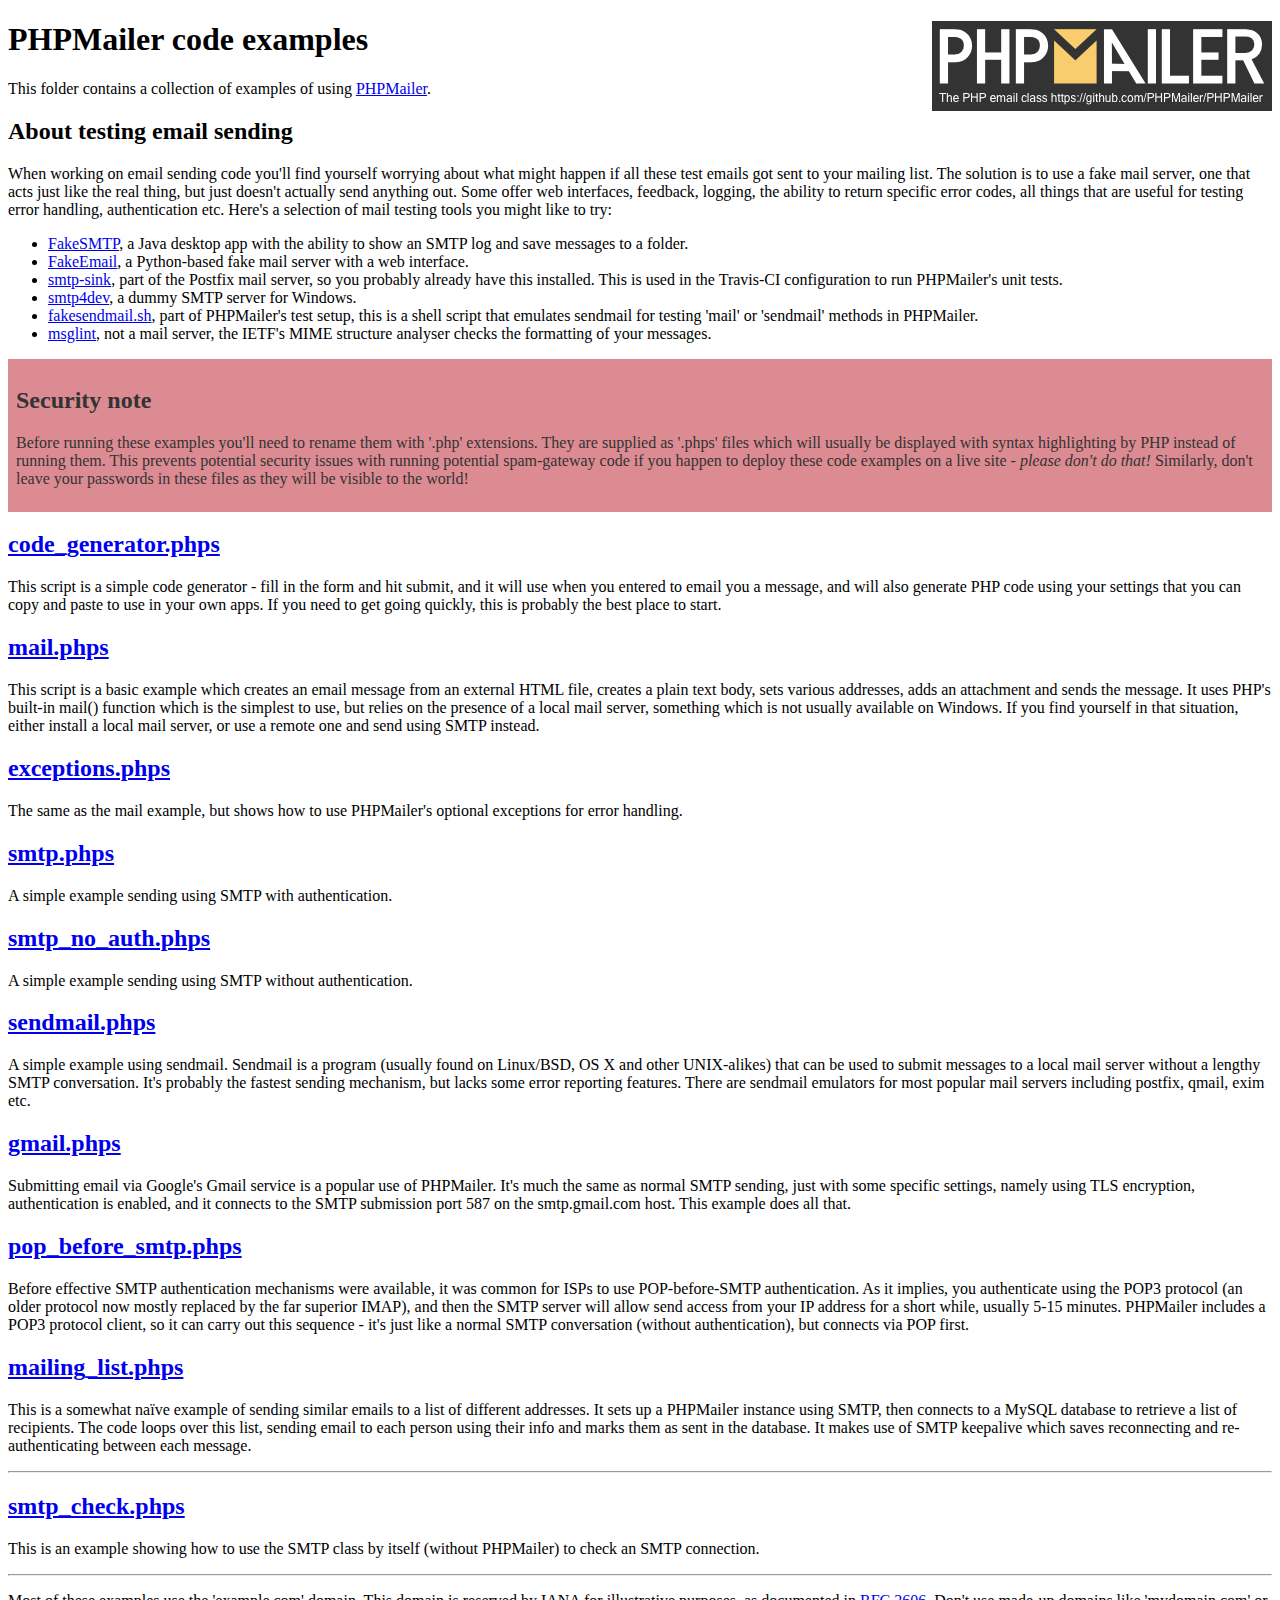
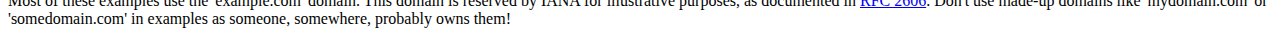
<file: singok/plugin/PHPMailer/examples/index.html>
<!DOCTYPE html>
<html>
<head>
	<meta charset="UTF-8">
	<title>PHPMailer Examples</title>
</head>
<body>
<h1>PHPMailer code examples<a href="https://github.com/PHPMailer/PHPMailer"><img src="images/phpmailer.png" style="float:right; border:0;" alt="PHPMailer logo"></a></h1>
<p>This folder contains a collection of examples of using <a href="https://github.com/PHPMailer/PHPMailer">PHPMailer</a>.</p>
<h2>About testing email sending</h2>
<p>When working on email sending code you'll find yourself worrying about what might happen if all these test emails got sent to your mailing list. The solution is to use a fake mail server, one that acts just like the real thing, but just doesn't actually send anything out. Some offer web interfaces, feedback, logging, the ability to return specific error codes, all things that are useful for testing error handling, authentication etc. Here's a selection of mail testing tools you might like to try:</p>
<ul>
  <li><a href="https://github.com/Nilhcem/FakeSMTP">FakeSMTP</a>, a Java desktop app with the ability to show an SMTP log and save messages to a folder. </li>
  <li><a href="https://github.com/isotoma/FakeEmail">FakeEmail</a>, a Python-based fake mail server with a web interface.</li>
  <li><a href="http://www.postfix.org/smtp-sink.1.html">smtp-sink</a>, part of the Postfix mail server, so you probably already have this installed. This is used in the Travis-CI configuration to run PHPMailer's unit tests.</li>
  <li><a href="http://smtp4dev.codeplex.com">smtp4dev</a>, a dummy SMTP server for Windows.</li>
  <li><a href="https://github.com/PHPMailer/PHPMailer/blob/master/test/fakesendmail.sh">fakesendmail.sh</a>, part of PHPMailer's test setup, this is a shell script that emulates sendmail for testing 'mail' or 'sendmail' methods in PHPMailer.</li>
  <li><a href="http://tools.ietf.org/tools/msglint/">msglint</a>, not a mail server, the IETF's MIME structure analyser checks the formatting of your messages.</li>
</ul>
<div style="padding: 8px; color: #333333; background-color: #dc8b92">
<h2>Security note</h2>
<p>Before running these examples you'll need to rename them with '.php' extensions. They are supplied as '.phps' files which will usually be displayed with syntax highlighting by PHP instead of running them. This prevents potential security issues with running potential spam-gateway code if you happen to deploy these code examples on a live site - <em>please don't do that!</em> Similarly, don't leave your passwords in these files as they will be visible to the world!</p>
</div>
<h2><a href="code_generator.phps">code_generator.phps</a></h2>
<p>This script is a simple code generator - fill in the form and hit submit, and it will use when you entered to email you a message, and will also generate PHP code using your settings that you can copy and paste to use in your own apps. If you need to get going quickly, this is probably the best place to start.</p>
<h2><a href="mail.phps">mail.phps</a></h2>
<p>This script is a basic example which creates an email message from an external HTML file, creates a plain text body, sets various addresses, adds an attachment and sends the message. It uses PHP's built-in mail() function which is the simplest to use, but relies on the presence of a local mail server, something which is not usually available on Windows. If you find yourself in that situation, either install a local mail server, or use a remote one and send using SMTP instead.</p>
<h2><a href="exceptions.phps">exceptions.phps</a></h2>
<p>The same as the mail example, but shows how to use PHPMailer's optional exceptions for error handling.</p>
<h2><a href="smtp.phps">smtp.phps</a></h2>
<p>A simple example sending using SMTP with authentication.</p>
<h2><a href="smtp_no_auth.phps">smtp_no_auth.phps</a></h2>
<p>A simple example sending using SMTP without authentication.</p>
<h2><a href="sendmail.phps">sendmail.phps</a></h2>
<p>A simple example using sendmail. Sendmail is a program (usually found on Linux/BSD, OS X and other UNIX-alikes) that can be used to submit messages to a local mail server without a lengthy SMTP conversation. It's probably the fastest sending mechanism, but lacks some error reporting features. There are sendmail emulators for most popular mail servers including postfix, qmail, exim etc.</p>
<h2><a href="gmail.phps">gmail.phps</a></h2>
<p>Submitting email via Google's Gmail service is a popular use of PHPMailer. It's much the same as normal SMTP sending, just with some specific settings, namely using TLS encryption, authentication is enabled, and it connects to the SMTP submission port 587 on the smtp.gmail.com host. This example does all that.</p>
<h2><a href="pop_before_smtp.phps">pop_before_smtp.phps</a></h2>
<p>Before effective SMTP authentication mechanisms were available, it was common for ISPs to use POP-before-SMTP authentication. As it implies, you authenticate using the POP3 protocol (an older protocol now mostly replaced by the far superior IMAP), and then the SMTP server will allow send access from your IP address for a short while, usually 5-15 minutes. PHPMailer includes a POP3 protocol client, so it can carry out this sequence - it's just like a normal SMTP conversation (without authentication), but connects via POP first.</p>
<h2><a href="mailing_list.phps">mailing_list.phps</a></h2>
<p>This is a somewhat naïve example of sending similar emails to a list of different addresses. It sets up a PHPMailer instance using SMTP, then connects to a MySQL database to retrieve a list of recipients. The code loops over this list, sending email to each person using their info and marks them as sent in the database. It makes use of SMTP keepalive which saves reconnecting and re-authenticating between each message.</p>
<hr>
<h2><a href="smtp_check.phps">smtp_check.phps</a></h2>
<p>This is an example showing how to use the SMTP class by itself (without PHPMailer) to check an SMTP connection.</p>
<hr>
<p>Most of these examples use the 'example.com' domain. This domain is reserved by IANA for illustrative purposes, as documented in <a href="http://tools.ietf.org/html/rfc2606">RFC 2606</a>. Don't use made-up domains like 'mydomain.com' or 'somedomain.com' in examples as someone, somewhere, probably owns them!</p>
</body>
</html>
</file>
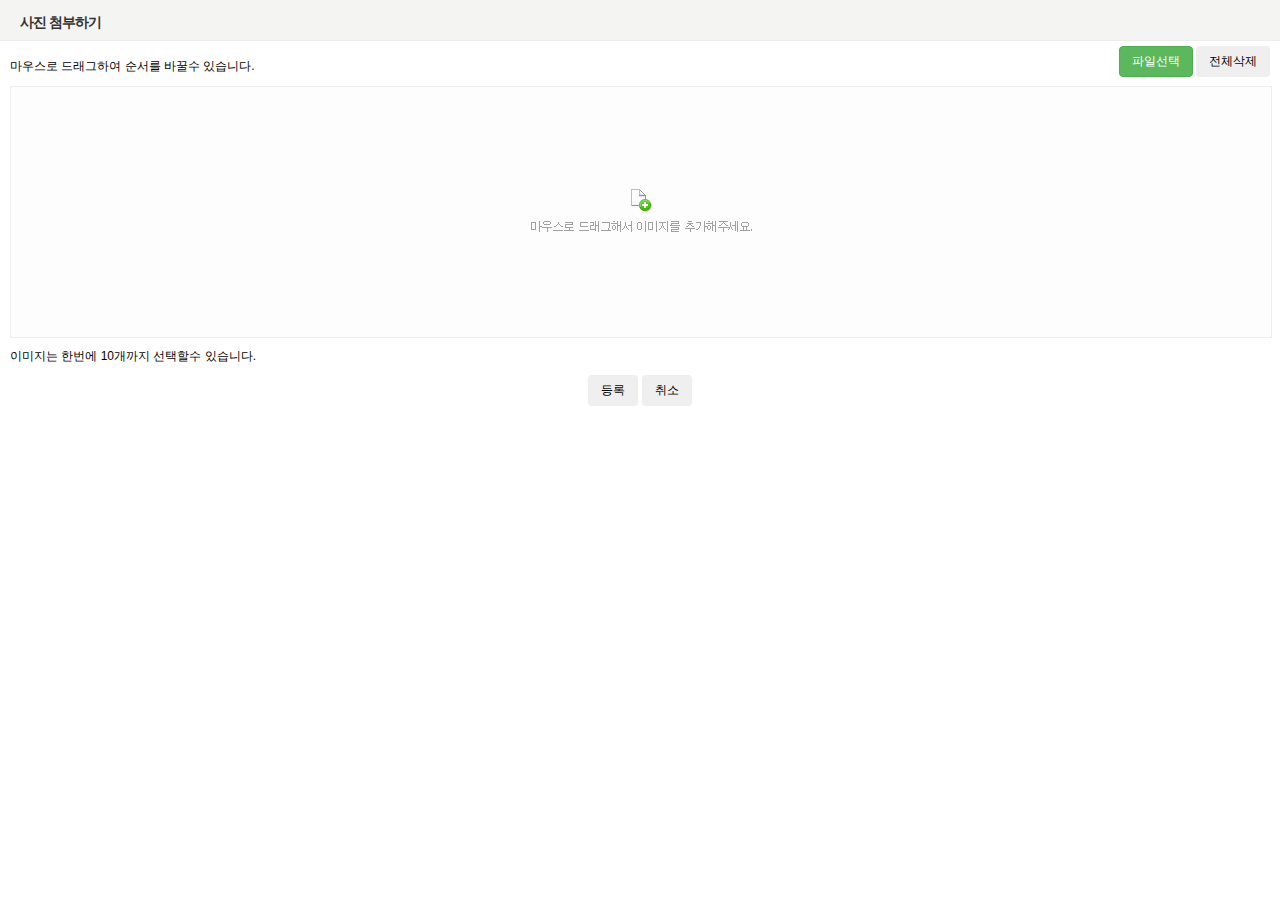
<file: singok/plugin/editor/smarteditor2/photo_uploader/popup/index.html>
<!DOCTYPE HTML>
<html lang="ko">
<head>
<meta charset="utf-8">
<meta http-equiv="X-UA-Compatible" content="IE=Edge,chrome=1">
<title>사진 첨부하기 :: SmartEditor2</title>
<meta name="viewport" content="width=device-width, initial-scale=1.0">
<!-- Generic page styles -->
<link rel="stylesheet" href="css/style.css?v=140715">
<!-- CSS to style the file input field as button and adjust the Bootstrap progress bars -->
<link rel="stylesheet" href="css/jquery.fileupload.css">
</head>
<body>
<div class="container pop_container">
	<!-- header -->
    <div id="pop_header">
        <h1>사진 첨부하기</h1>
    </div>
    <!-- //header -->
    <div class="content_container">
        <div class="drag_explain">
            <p>마우스로 드래그하여 순서를 바꿀수 있습니다.</p>
            <div class="file_selet_group">
            <span class="btn btn-success fileinput-button">
                <span>파일선택</span>
                <!-- The file input field used as target for the file upload widget -->
                <input id="fileupload" type="file" name="files[]" multiple accept="image/*">
            </span>
            <button type="button" class="btn btn-danger delete" id="all_remove_btn">
                <span>전체삭제</span>
            </button>
            </div>
        </div>
        <div class="drag_area" id="drag_area">
            <ul class="sortable" id="sortable">
            </ul>
            <em class="blind">마우스로 드래그해서 이미지를 추가해주세요.</em><span id="guide_text" class="bg hidebg"></span>
        </div>
        <div class="seletion_explain">이미지는 한번에 10개까지 선택할수 있습니다.</div>
        <div class="btn_group">
            <button type="button" class="btn" id="img_upload_submit">
                <span>등록</span>
            </button>
            <button type="button" class="btn" id="close_w_btn" >
                <span>취소</span>
            </button>
        </div>
    </div>
</div>

<script src="./js/jquery-1.8.3.min.js"></script>
<script src="./js/jquery-ui.min.js"></script>
<!-- The Iframe Transport is required for browsers without support for XHR file uploads -->
<script src="./js/jquery.iframe-transport.js"></script>

<script type="text/javascript" src="./swfupload/swfupload.js"></script>
<script type="text/javascript" src="./swfupload/jquery.swfupload.js"></script>

<!-- The basic File Upload plugin -->
<script src="./js/jquery.fileupload.js?v=140715"></script>

<script src="./js/basic.js?v3"></script>
</body> 
</html>
</file>
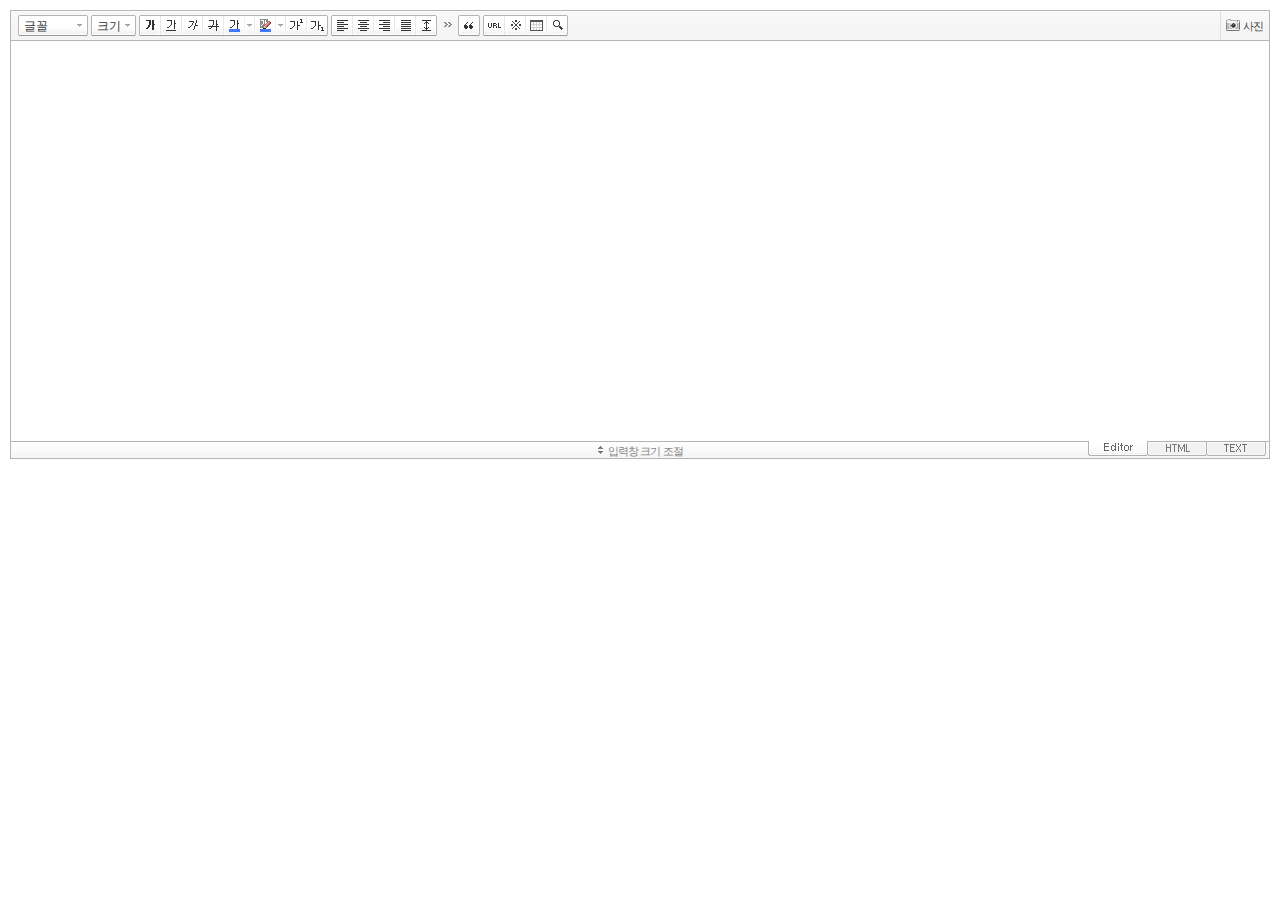
<file: singok/plugin/editor/smarteditor2/SmartEditor2Skin.html>
<!DOCTYPE HTML PUBLIC "-//W3C//DTD HTML 4.01 Transitional//EN" "http://www.w3.org/TR/html4/loose.dtd">
<html lang="ko">
<head>
<meta http-equiv="Content-Type" content="text/html; charset=utf-8">
<meta http-equiv="Content-Script-Type" content="text/javascript">
<meta http-equiv="Content-Style-Type" content="text/css">
<title>네이버 :: Smart Editor 2 &#8482;</title>
<link href="css/smart_editor2.css" rel="stylesheet" type="text/css">
<style type="text/css">
	body { margin: 10px; }
</style>
<script type="text/javascript" src="./js/lib/jindo2.all.js" charset="utf-8"></script>
<script type="text/javascript" src="./js/lib/jindo_component.js" charset="utf-8"></script>
<script type="text/javascript" src="./js/SE2M_Configuration.js?v3" charset="utf-8"></script>	<!-- 설정 파일 -->
<script type="text/javascript" src="./js/SE2BasicCreator.js" charset="utf-8"></script>
<script type="text/javascript" src="./js/smarteditor2.min.js" charset="utf-8"></script>

<!-- 사진첨부샘플  --> 
<script type="text/javascript" src="photo_uploader/plugin/hp_SE2M_AttachQuickPhoto.js?v3" charset="utf-8"></script>
</head>
<body>



<span id="rev" style="display:none">Version: 2.8.2.12056 </span>

<!-- SE2 Markup Start -->	
<div id="smart_editor2">
	<div id="smart_editor2_content"><a href="#se2_iframe" class="blind">글쓰기영역으로 바로가기</a>
		<div class="se2_tool" id="se2_tool">
			
			<div class="se2_text_tool husky_seditor_text_tool">
			<ul class="se2_font_type">
				<li class="husky_seditor_ui_fontName"><button type="button" class="se2_font_family" title="글꼴"><span class="husky_se2m_current_fontName">글꼴</span></button>
					<!-- 글꼴 레이어 -->
					<div class="se2_layer husky_se_fontName_layer">
						<div class="se2_in_layer">
							<ul class="se2_l_font_fam">
							<li style="display:none"><button type="button"><span>@DisplayName@<span>(</span><em style="font-family:FontFamily;">@SampleText@</em><span>)</span></span></button></li>
							<li class="se2_division husky_seditor_font_separator"></li>
							<li><button type="button"><span>나눔고딕<span>(</span><em style="font-family:'나눔고딕',NanumGothic;">가나다라</em><span>)</span></span></button></li>
							<li><button type="button"><span>나눔명조<span>(</span><em style="font-family:'나눔명조',NanumMyeongjo;">가나다라</em><span>)</span></span></button></li>
							<li><button type="button"><span>나눔고딕코딩<span>(</span><em style="font-family:'나눔고딕코딩',NanumGothicCoding;">가나다라</em><span>)</span></span></button></li>
							<li><button type="button"><span>나눔바른고딕<span>(</span><em style="font-family:'나눔바른고딕',NanumBarunGothic;">가나다라</em><span>)</span></span></button></li>
							<li><button type="button"><span>나눔바른펜<span>(</span><em style="font-family:'나눔바른펜',NanumBarunPen;">가나다라</em><span>)</span></span></button></li>
							</ul>
						</div>
					</div>
					<!-- //글꼴 레이어 -->
				</li>

				<li class="husky_seditor_ui_fontSize"><button type="button" class="se2_font_size" title="글자크기"><span class="husky_se2m_current_fontSize">크기</span></button>
					<!-- 폰트 사이즈 레이어 -->
					<div class="se2_layer husky_se_fontSize_layer">
						<div class="se2_in_layer">
							<ul class="se2_l_font_size">
							<li><button type="button"><span style="margin-top:4px; margin-bottom:3px; margin-left:5px; font-size:7pt;">가나다라마바사<span style=" font-size:7pt;">(7pt)</span></span></button></li>
							<li><button type="button"><span style="margin-bottom:2px; font-size:8pt;">가나다라마바사<span style="font-size:8pt;">(8pt)</span></span></button></li>
							<li><button type="button"><span style="margin-bottom:1px; font-size:9pt;">가나다라마바사<span style="font-size:9pt;">(9pt)</span></span></button></li>
							<li><button type="button"><span style="margin-bottom:1px; font-size:10pt;">가나다라마바사<span style="font-size:10pt;">(10pt)</span></span></button></li>
							<li><button type="button"><span style="margin-bottom:2px; font-size:11pt;">가나다라마바사<span style="font-size:11pt;">(11pt)</span></span></button></li>
							<li><button type="button"><span style="margin-bottom:1px; font-size:12pt;">가나다라마바사<span style="font-size:12pt;">(12pt)</span></span></button></li>
							<li><button type="button"><span style="margin-bottom:2px; font-size:14pt;">가나다라마바사<span style="margin-left:6px;font-size:14pt;">(14pt)</span></span></button></li>
							<li><button type="button"><span style="margin-bottom:1px; font-size:18pt;">가나다라마바사<span style="margin-left:8px;font-size:18pt;">(18pt)</span></span></button></li>
							<li><button type="button"><span style="margin-left:3px; font-size:24pt;">가나다라마<span style="margin-left:11px;font-size:24pt;">(24pt)</span></span></button></li>
							<li><button type="button"><span style="margin-top:-1px; margin-left:3px; font-size:36pt;">가나다<span style="font-size:36pt;">(36pt)</span></span></button></li>
							</ul>
						</div>
					</div>
					<!-- //폰트 사이즈 레이어 -->
				</li>
</ul><ul>
				<li class="husky_seditor_ui_bold first_child"><button type="button" title="굵게[Ctrl+B]" class="se2_bold"><span class="_buttonRound tool_bg">굵게[Ctrl+B]</span></button></li>

				<li class="husky_seditor_ui_underline"><button type="button" title="밑줄[Ctrl+U]" class="se2_underline"><span class="_buttonRound">밑줄[Ctrl+U]</span></button></li>

				<li class="husky_seditor_ui_italic"><button type="button" title="기울임꼴[Ctrl+I]" class="se2_italic"><span class="_buttonRound">기울임꼴[Ctrl+I]</span></button></li>

				<li class="husky_seditor_ui_lineThrough"><button type="button" title="취소선[Ctrl+D]" class="se2_tdel"><span class="_buttonRound">취소선[Ctrl+D]</span></button></li>

				<li class="se2_pair husky_seditor_ui_fontColor"><span class="selected_color husky_se2m_fontColor_lastUsed" style="background-color:#4477f9"></span><span class="husky_seditor_ui_fontColorA"><button type="button" title="글자색" class="se2_fcolor"><span>글자색</span></button></span><span class="husky_seditor_ui_fontColorB"><button type="button" title="더보기" class="se2_fcolor_more"><span class="_buttonRound">더보기</span></button></span>				
					<!-- 글자색 -->
					<div class="se2_layer husky_se2m_fontcolor_layer" style="display:none">
						<div class="se2_in_layer husky_se2m_fontcolor_paletteHolder">
							<div class="se2_palette husky_se2m_color_palette">
								<ul class="se2_pick_color">
								<li><button type="button" title="#ff0000" style="background:#ff0000"><span><span>#ff0000</span></span></button></li>
								<li><button type="button" title="#ff6c00" style="background:#ff6c00"><span><span>#ff6c00</span></span></button></li>
								<li><button type="button" title="#ffaa00" style="background:#ffaa00"><span><span>#ffaa00</span></span></button></li>
								<li><button type="button" title="#ffef00" style="background:#ffef00"><span><span>#ffef00</span></span></button></li>
								<li><button type="button" title="#a6cf00" style="background:#a6cf00"><span><span>#a6cf00</span></span></button></li>
								<li><button type="button" title="#009e25" style="background:#009e25"><span><span>#009e25</span></span></button></li>
								<li><button type="button" title="#00b0a2" style="background:#00b0a2"><span><span>#00b0a2</span></span></button></li>
								<li><button type="button" title="#0075c8" style="background:#0075c8"><span><span>#0075c8</span></span></button></li>
								<li><button type="button" title="#3a32c3" style="background:#3a32c3"><span><span>#3a32c3</span></span></button></li>
								<li><button type="button" title="#7820b9" style="background:#7820b9"><span><span>#7820b9</span></span></button></li>
								<li><button type="button" title="#ef007c" style="background:#ef007c"><span><span>#ef007c</span></span></button></li>
								<li><button type="button" title="#000000" style="background:#000000"><span><span>#000000</span></span></button></li>
								<li><button type="button" title="#252525" style="background:#252525"><span><span>#252525</span></span></button></li>
								<li><button type="button" title="#464646" style="background:#464646"><span><span>#464646</span></span></button></li>
								<li><button type="button" title="#636363" style="background:#636363"><span><span>#636363</span></span></button></li>
								<li><button type="button" title="#7d7d7d" style="background:#7d7d7d"><span><span>#7d7d7d</span></span></button></li>
								<li><button type="button" title="#9a9a9a" style="background:#9a9a9a"><span><span>#9a9a9a</span></span></button></li>
								<li><button type="button" title="#ffe8e8" style="background:#ffe8e8"><span><span>#9a9a9a</span></span></button></li>
								<li><button type="button" title="#f7e2d2" style="background:#f7e2d2"><span><span>#f7e2d2</span></span></button></li>
								<li><button type="button" title="#f5eddc" style="background:#f5eddc"><span><span>#f5eddc</span></span></button></li>
								<li><button type="button" title="#f5f4e0" style="background:#f5f4e0"><span><span>#f5f4e0</span></span></button></li>
								<li><button type="button" title="#edf2c2" style="background:#edf2c2"><span><span>#edf2c2</span></span></button></li>
								<li><button type="button" title="#def7e5" style="background:#def7e5"><span><span>#def7e5</span></span></button></li>
								<li><button type="button" title="#d9eeec" style="background:#d9eeec"><span><span>#d9eeec</span></span></button></li>
								<li><button type="button" title="#c9e0f0" style="background:#c9e0f0"><span><span>#c9e0f0</span></span></button></li>
								<li><button type="button" title="#d6d4eb" style="background:#d6d4eb"><span><span>#d6d4eb</span></span></button></li>
								<li><button type="button" title="#e7dbed" style="background:#e7dbed"><span><span>#e7dbed</span></span></button></li>
								<li><button type="button" title="#f1e2ea" style="background:#f1e2ea"><span><span>#f1e2ea</span></span></button></li>
								<li><button type="button" title="#acacac" style="background:#acacac"><span><span>#acacac</span></span></button></li>
								<li><button type="button" title="#c2c2c2" style="background:#c2c2c2"><span><span>#c2c2c2</span></span></button></li>
								<li><button type="button" title="#cccccc" style="background:#cccccc"><span><span>#cccccc</span></span></button></li>
								<li><button type="button" title="#e1e1e1" style="background:#e1e1e1"><span><span>#e1e1e1</span></span></button></li>
								<li><button type="button" title="#ebebeb" style="background:#ebebeb"><span><span>#ebebeb</span></span></button></li>
								<li><button type="button" title="#ffffff" style="background:#ffffff"><span><span>#ffffff</span></span></button></li>
								</ul>
								<ul class="se2_pick_color" style="width:156px;">
								<li><button type="button" title="#e97d81" style="background:#e97d81"><span><span>#e97d81</span></span></button></li>
								<li><button type="button" title="#e19b73" style="background:#e19b73"><span><span>#e19b73</span></span></button></li>
								<li><button type="button" title="#d1b274" style="background:#d1b274"><span><span>#d1b274</span></span></button></li>
								<li><button type="button" title="#cfcca2" style="background:#cfcca2"><span><span>#cfcca2</span></span></button></li>
								<li><button type="button" title="#cfcca2" style="background:#cfcca2"><span><span>#cfcca2</span></span></button></li>
								<li><button type="button" title="#61b977" style="background:#61b977"><span><span>#61b977</span></span></button></li>
								<li><button type="button" title="#53aea8" style="background:#53aea8"><span><span>#53aea8</span></span></button></li>
								<li><button type="button" title="#518fbb" style="background:#518fbb"><span><span>#518fbb</span></span></button></li>
								<li><button type="button" title="#6a65bb" style="background:#6a65bb"><span><span>#6a65bb</span></span></button></li>
								<li><button type="button" title="#9a54ce" style="background:#9a54ce"><span><span>#9a54ce</span></span></button></li>
								<li><button type="button" title="#e573ae" style="background:#e573ae"><span><span>#e573ae</span></span></button></li>
								<li><button type="button" title="#5a504b" style="background:#5a504b"><span><span>#5a504b</span></span></button></li>
								<li><button type="button" title="#767b86" style="background:#767b86"><span><span>#767b86</span></span></button></li>
								<li><button type="button" title="#951015" style="background:#951015"><span><span>#951015</span></span></button></li>
								<li><button type="button" title="#6e391a" style="background:#6e391a"><span><span>#6e391a</span></span></button></li>
								<li><button type="button" title="#785c25" style="background:#785c25"><span><span>#785c25</span></span></button></li>
								<li><button type="button" title="#5f5b25" style="background:#5f5b25"><span><span>#5f5b25</span></span></button></li>
								<li><button type="button" title="#4c511f" style="background:#4c511f"><span><span>#4c511f</span></span></button></li>
								<li><button type="button" title="#1c4827" style="background:#1c4827"><span><span>#1c4827</span></span></button></li>
								<li><button type="button" title="#0d514c" style="background:#0d514c"><span><span>#0d514c</span></span></button></li>
								<li><button type="button" title="#1b496a" style="background:#1b496a"><span><span>#1b496a</span></span></button></li>
								<li><button type="button" title="#2b285f" style="background:#2b285f"><span><span>#2b285f</span></span></button></li>
								<li><button type="button" title="#45245b" style="background:#45245b"><span><span>#45245b</span></span></button></li>
								<li><button type="button" title="#721947" style="background:#721947"><span><span>#721947</span></span></button></li>
								<li><button type="button" title="#352e2c" style="background:#352e2c"><span><span>#352e2c</span></span></button></li>
								<li><button type="button" title="#3c3f45" style="background:#3c3f45"><span><span>#3c3f45</span></span></button></li>
								</ul>
								<button type="button" title="더보기" class="se2_view_more husky_se2m_color_palette_more_btn"><span>더보기</span></button>
								<div class="husky_se2m_color_palette_recent" style="display:none">
									<h4>최근 사용한 색</h4>
									<ul class="se2_pick_color">
									<li></li>
									<!-- 최근 사용한 색 템플릿 -->
									<!-- <li><button type="button" title="#e97d81" style="background:#e97d81"><span><span>#e97d81</span></span></button></li> -->
									<!-- //최근 사용한 색 템플릿 -->
									</ul>
								</div>								
								<div class="se2_palette2 husky_se2m_color_palette_colorpicker">
									<!--form action="http://test.emoticon.naver.com/colortable/TextAdd.nhn" method="post"-->
										<div class="se2_color_set">
											<span class="se2_selected_color"><span class="husky_se2m_cp_preview" style="background:#e97d81"></span></span><input type="text" name="" class="input_ty1 husky_se2m_cp_colorcode" value="#e97d81"><button type="button" class="se2_btn_insert husky_se2m_color_palette_ok_btn" title="입력"><span>입력</span></button></div>
										<!--input type="hidden" name="callback" value="http://test.emoticon.naver.com/colortable/result.jsp" />
										<input type="hidden" name="callback_func" value="1" />
										<input type="hidden" name="text_key" value="" />
										<input type="hidden" name="text_data" value="" />
									</form-->
									<div class="se2_gradation1 husky_se2m_cp_colpanel"></div>
									<div class="se2_gradation2 husky_se2m_cp_huepanel"></div>
								</div>
							</div>
                        </div>
					</div>
                    <!-- //글자색 -->
				</li>

				<li class="se2_pair husky_seditor_ui_BGColor"><span class="selected_color husky_se2m_BGColor_lastUsed" style="background-color:#4477f9"></span><span class="husky_seditor_ui_BGColorA"><button type="button" title="배경색" class="se2_bgcolor"><span>배경색</span></button></span><span class="husky_seditor_ui_BGColorB"><button type="button" title="더보기" class="se2_bgcolor_more"><span class="_buttonRound">더보기</span></button></span>
					<!-- 배경색 -->
					<div class="se2_layer se2_layer husky_se2m_BGColor_layer" style="display:none">
						<div class="se2_in_layer">
							<div class="se2_palette_bgcolor">
								<ul class="se2_background husky_se2m_bgcolor_list">
								<li><button type="button" title="배경색#ff0000 글자색#ffffff" style="background:#ff0000; color:#ffffff"><span><span>가나다</span></span></button></li>								
								<li><button type="button" title="배경색#6d30cf 글자색#ffffff" style="background:#6d30cf; color:#ffffff"><span><span>가나다</span></span></button></li>
								<li><button type="button" title="배경색#000000 글자색#ffffff" style="background:#000000; color:#ffffff"><span><span>가나다</span></span></button></li>
								<li><button type="button" title="배경색#ff6600 글자색#ffffff" style="background:#ff6600; color:#ffffff"><span><span>가나다</span></span></button></li>
								<li><button type="button" title="배경색#3333cc 글자색#ffffff" style="background:#3333cc; color:#ffffff"><span><span>가나다</span></span></button></li>
								<li><button type="button" title="배경색#333333 글자색#ffff00" style="background:#333333; color:#ffff00"><span><span>가나다</span></span></button></li>
								<li><button type="button" title="배경색#ffa700 글자색#ffffff" style="background:#ffa700; color:#ffffff"><span><span>가나다</span></span></button></li>
								<li><button type="button" title="배경색#009999 글자색#ffffff" style="background:#009999; color:#ffffff"><span><span>가나다</span></span></button></li>
								<li><button type="button" title="배경색#8e8e8e 글자색#ffffff" style="background:#8e8e8e; color:#ffffff"><span><span>가나다</span></span></button></li>								
								<li><button type="button" title="배경색#cc9900 글자색#ffffff" style="background:#cc9900; color:#ffffff"><span><span>가나다</span></span></button></li>
								<li><button type="button" title="배경색#77b02b 글자색#ffffff" style="background:#77b02b; color:#ffffff"><span><span>가나다</span></span></button></li>
								<li><button type="button" title="배경색#ffffff 글자색#000000" style="background:#ffffff; color:#000000"><span><span>가나다</span></span></button></li>
								</ul>
							</div>
							<div class="husky_se2m_BGColor_paletteHolder"></div>
                        </div>
					</div>
                    <!-- //배경색 -->
				</li>

				<li class="husky_seditor_ui_superscript"><button type="button" title="윗첨자" class="se2_sup"><span class="_buttonRound">윗첨자</span></button></li>

				<li class="husky_seditor_ui_subscript last_child"><button type="button" title="아래첨자" class="se2_sub"><span class="_buttonRound tool_bg">아래첨자</span></button></li>
</ul><ul>
				<li class="husky_seditor_ui_justifyleft first_child"><button type="button" title="왼쪽정렬" class="se2_left"><span class="_buttonRound tool_bg">왼쪽정렬</span></button></li>

				<li class="husky_seditor_ui_justifycenter"><button type="button" title="가운데정렬" class="se2_center"><span class="_buttonRound">가운데정렬</span></button></li>

				<li class="husky_seditor_ui_justifyright"><button type="button" title="오른쪽정렬" class="se2_right"><span class="_buttonRound">오른쪽정렬</span></button></li>

				<li class="husky_seditor_ui_justifyfull"><button type="button" title="양쪽정렬" class="se2_justify"><span class="_buttonRound">양쪽정렬</span></button></li>	

				<li class="husky_seditor_ui_lineHeight last_child"><button type="button" title="줄간격" class="se2_lineheight" ><span class="_buttonRound tool_bg">줄간격</span></button>
					<!-- 줄간격 레이어 -->
					<div class="se2_layer husky_se2m_lineHeight_layer">
						<div class="se2_in_layer">
							<ul class="se2_l_line_height">
							<li><button type="button"><span>50%</span></button></li>
							<li><button type="button"><span>80%</span></button></li>
							<li><button type="button"><span>100%</span></button></li>
							<li><button type="button"><span>120%</span></button></li>
							<li><button type="button"><span>150%</span></button></li>
							<li><button type="button"><span>180%</span></button></li>
							<li><button type="button"><span>200%</span></button></li>
							</ul>
							<div class="se2_l_line_height_user husky_se2m_lineHeight_direct_input">
								<h3>직접 입력</h3>
								<span class="bx_input">
								<input type="text" class="input_ty1" maxlength="3" style="width:75px">
								<button type="button" title="1% 더하기" class="btn_up"><span>1% 더하기</span></button>
								<button type="button" title="1% 빼기" class="btn_down"><span>1% 빼기</span></button>
								</span>		
								<div class="btn_area">
									<button type="button" class="se2_btn_apply3"><span>적용</span></button><button type="button" class="se2_btn_cancel3"><span>취소</span></button>
								</div>
							</div>
						</div>
					</div>
					<!-- //줄간격 레이어 -->
				</li>
</ul><ul>
				<li class="husky_seditor_ui_text_more" id="se2_text_more"><button title="더보기" type="button" class="se2_text_tool_more"><span>더보기</span></button>
					<div class="se2_sub_text_tool se2_sub_step1">
						<ul>
						<li class="husky_seditor_ui_orderedlist"><button type="button" title="번호매기기" class="se2_ol"><span class="_buttonRound">번호매기기</span></button></li>
						<li class="husky_seditor_ui_unorderedlist"><button type="button" title="글머리기호" class="se2_ul"><span class="_buttonRound">글머리기호</span></button></li>
						<li class="husky_seditor_ui_outdent"><button type="button" title="내어쓰기[Shift+Tab]" class="se2_outdent"><span class="_buttonRound">내어쓰기[Shift+Tab]</span></button></li>
						<li class="husky_seditor_ui_indent"><button type="button" title="들여쓰기[Tab]" class="se2_indent"><span class="_buttonRound">들여쓰기[Tab]</span></button></li>
						</ul>
					</div>
				</li>
</ul><ul>
				<li class="husky_seditor_ui_quote single_child"><button type="button" title="인용구" class="se2_blockquote"><span class="_buttonRound tool_bg">인용구</span></button>
					<!-- 인용구 -->
					<div class="se2_layer husky_seditor_blockquote_layer" style="margin-left:-407px; display:none;">
						<div class="se2_in_layer">
							<div class="se2_quote">
								<ul>
								<li class="q1"><button type="button" class="se2_quote1"><span><span>인용구 스타일1</span></span></button></li>
								<li class="q2"><button type="button" class="se2_quote2"><span><span>인용구 스타일2</span></span></button></li>
								<li class="q3"><button type="button" class="se2_quote3"><span><span>인용구 스타일3</span></span></button></li>
								<li class="q4"><button type="button" class="se2_quote4"><span><span>인용구 스타일4</span></span></button></li>
								<li class="q5"><button type="button" class="se2_quote5"><span><span>인용구 스타일5</span></span></button></li>
								<li class="q6"><button type="button" class="se2_quote6"><span><span>인용구 스타일6</span></span></button></li>
								<li class="q7"><button type="button" class="se2_quote7"><span><span>인용구 스타일7</span></span></button></li>
								<li class="q8"><button type="button" class="se2_quote8"><span><span>인용구 스타일8</span></span></button></li>
								<li class="q9"><button type="button" class="se2_quote9"><span><span>인용구 스타일9</span></span></button></li>
								<li class="q10"><button type="button" class="se2_quote10"><span><span>인용구 스타일10</span></span></button></li>
								</ul>
								<button type="button" class="se2_cancel2"><span>적용취소</span></button>
							</div>
						</div>
					</div>
					<!-- //인용구 -->
				</li>
</ul><ul>
				<li class="husky_seditor_ui_hyperlink first_child"><button type="button" title="링크" class="se2_url"><span class="_buttonRound tool_bg">링크</span></button>
					<!-- 링크 -->
					<div class="se2_layer" style="margin-left:-285px">
						<div class="se2_in_layer">
							<div class="se2_url2">
								<input type="text" class="input_ty1" value="http://">
								<button type="button" class="se2_apply"><span>적용</span></button><button type="button" class="se2_cancel"><span>취소</span></button>
							</div>
						</div>
					</div>
					<!-- //링크 -->
				</li>

				<li class="husky_seditor_ui_sCharacter"><button type="button" title="특수기호" class="se2_character"><span class="_buttonRound">특수기호</span></button>
					<!-- 특수기호 -->
					<div class="se2_layer husky_seditor_sCharacter_layer" style="margin-left:-448px;">
						<div class="se2_in_layer">
							<div class="se2_bx_character">
								<ul class="se2_char_tab">
								<li class="active"><button type="button" title="일반기호" class="se2_char1"><span>일반기호</span></button>
									<div class="se2_s_character">
										<ul class="husky_se2m_sCharacter_list">
											<li></li>
											<!-- 일반기호 목록 -->
											<!-- <li class="hover"><button type="button"><span>｛</span></button></li><li class="active"><button type="button"><span>｝</span></button></li><li><button type="button"><span>〔</span></button></li><li><button type="button"><span>〕</span></button></li><li><button type="button"><span>〈</span></button></li><li><button type="button"><span>〉</span></button></li><li><button type="button"><span>《</span></button></li><li><button type="button"><span>》</span></button></li><li><button type="button"><span>「</span></button></li><li><button type="button"><span>」</span></button></li><li><button type="button"><span>『</span></button></li><li><button type="button"><span>』</span></button></li><li><button type="button"><span>【</span></button></li><li><button type="button"><span>】</span></button></li><li><button type="button"><span>‘</span></button></li><li><button type="button"><span>’</span></button></li><li><button type="button"><span>“</span></button></li><li><button type="button"><span>”</span></button></li><li><button type="button"><span>、</span></button></li><li><button type="button"><span>。</span></button></li><li><button type="button"><span>·</span></button></li><li><button type="button"><span>‥</span></button></li><li><button type="button"><span>…</span></button></li><li><button type="button"><span>§</span></button></li><li><button type="button"><span>※</span></button></li><li><button type="button"><span>☆</span></button></li><li><button type="button"><span>★</span></button></li><li><button type="button"><span>○</span></button></li><li><button type="button"><span>●</span></button></li><li><button type="button"><span>◎</span></button></li><li><button type="button"><span>◇</span></button></li><li><button type="button"><span>◆</span></button></li><li><button type="button"><span>□</span></button></li><li><button type="button"><span>■</span></button></li><li><button type="button"><span>△</span></button></li><li><button type="button"><span>▲</span></button></li><li><button type="button"><span>▽</span></button></li><li><button type="button"><span>▼</span></button></li><li><button type="button"><span>◁</span></button></li><li><button type="button"><span>◀</span></button></li><li><button type="button"><span>▷</span></button></li><li><button type="button"><span>▶</span></button></li><li><button type="button"><span>♤</span></button></li><li><button type="button"><span>♠</span></button></li><li><button type="button"><span>♡</span></button></li><li><button type="button"><span>♥</span></button></li><li><button type="button"><span>♧</span></button></li><li><button type="button"><span>♣</span></button></li><li><button type="button"><span>⊙</span></button></li><li><button type="button"><span>◈</span></button></li><li><button type="button"><span>▣</span></button></li><li><button type="button"><span>◐</span></button></li><li><button type="button"><span>◑</span></button></li><li><button type="button"><span>▒</span></button></li><li><button type="button"><span>▤</span></button></li><li><button type="button"><span>▥</span></button></li><li><button type="button"><span>▨</span></button></li><li><button type="button"><span>▧</span></button></li><li><button type="button"><span>▦</span></button></li><li><button type="button"><span>▩</span></button></li><li><button type="button"><span>±</span></button></li><li><button type="button"><span>×</span></button></li><li><button type="button"><span>÷</span></button></li><li><button type="button"><span>≠</span></button></li><li><button type="button"><span>≤</span></button></li><li><button type="button"><span>≥</span></button></li><li><button type="button"><span>∞</span></button></li><li><button type="button"><span>∴</span></button></li><li><button type="button"><span>°</span></button></li><li><button type="button"><span>′</span></button></li><li><button type="button"><span>″</span></button></li><li><button type="button"><span>∠</span></button></li><li><button type="button"><span>⊥</span></button></li><li><button type="button"><span>⌒</span></button></li><li><button type="button"><span>∂</span></button></li><li><button type="button"><span>≡</span></button></li><li><button type="button"><span>≒</span></button></li><li><button type="button"><span>≪</span></button></li><li><button type="button"><span>≫</span></button></li><li><button type="button"><span>√</span></button></li><li><button type="button"><span>∽</span></button></li><li><button type="button"><span>∝</span></button></li><li><button type="button"><span>∵</span></button></li><li><button type="button"><span>∫</span></button></li><li><button type="button"><span>∬</span></button></li><li><button type="button"><span>∈</span></button></li><li><button type="button"><span>∋</span></button></li><li><button type="button"><span>⊆</span></button></li><li><button type="button"><span>⊇</span></button></li><li><button type="button"><span>⊂</span></button></li><li><button type="button"><span>⊃</span></button></li><li><button type="button"><span>∪</span></button></li><li><button type="button"><span>∩</span></button></li><li><button type="button"><span>∧</span></button></li><li><button type="button"><span>∨</span></button></li><li><button type="button"><span>￢</span></button></li><li><button type="button"><span>⇒</span></button></li><li><button type="button"><span>⇔</span></button></li><li><button type="button"><span>∀</span></button></li><li><button type="button"><span>∃</span></button></li><li><button type="button"><span>´</span></button></li><li><button type="button"><span>～</span></button></li><li><button type="button"><span>ˇ</span></button></li><li><button type="button"><span>˘</span></button></li><li><button type="button"><span>˝</span></button></li><li><button type="button"><span>˚</span></button></li><li><button type="button"><span>˙</span></button></li><li><button type="button"><span>¸</span></button></li><li><button type="button"><span>˛</span></button></li><li><button type="button"><span>¡</span></button></li><li><button type="button"><span>¿</span></button></li><li><button type="button"><span>ː</span></button></li><li><button type="button"><span>∮</span></button></li><li><button type="button"><span>∑</span></button></li><li><button type="button"><span>∏</span></button></li><li><button type="button"><span>♭</span></button></li><li><button type="button"><span>♩</span></button></li><li><button type="button"><span>♪</span></button></li><li><button type="button"><span>♬</span></button></li><li><button type="button"><span>㉿</span></button></li><li><button type="button"><span>→</span></button></li><li><button type="button"><span>←</span></button></li><li><button type="button"><span>↑</span></button></li><li><button type="button"><span>↓</span></button></li><li><button type="button"><span>↔</span></button></li><li><button type="button"><span>↕</span></button></li><li><button type="button"><span>↗</span></button></li><li><button type="button"><span>↙</span></button></li><li><button type="button"><span>↖</span></button></li><li><button type="button"><span>↘</span></button></li><li><button type="button"><span>㈜</span></button></li><li><button type="button"><span>№</span></button></li><li><button type="button"><span>㏇</span></button></li><li><button type="button"><span>™</span></button></li><li><button type="button"><span>㏂</span></button></li><li><button type="button"><span>㏘</span></button></li><li><button type="button"><span>℡</span></button></li><li><button type="button"><span>♨</span></button></li><li><button type="button"><span>☏</span></button></li><li><button type="button"><span>☎</span></button></li><li><button type="button"><span>☜</span></button></li><li><button type="button"><span>☞</span></button></li><li><button type="button"><span>¶</span></button></li><li><button type="button"><span>†</span></button></li><li><button type="button"><span>‡</span></button></li><li><button type="button"><span>®</span></button></li><li><button type="button"><span>ª</span></button></li><li><button type="button"><span>º</span></button></li><li><button type="button"><span>♂</span></button></li><li><button type="button"><span>♀</span></button></li> -->
										</ul>
									</div>
								</li>
								<li><button type="button" title="숫자와 단위" class="se2_char2"><span>숫자와 단위</span></button>
									<div class="se2_s_character">
										<ul class="husky_se2m_sCharacter_list">
											<li></li>
											<!-- 숫자와 단위 목록 -->
											<!-- <li class="hover"><button type="button"><span>½</span></button></li><li><button type="button"><span>⅓</span></button></li><li><button type="button"><span>⅔</span></button></li><li><button type="button"><span>¼</span></button></li><li><button type="button"><span>¾</span></button></li><li><button type="button"><span>⅛</span></button></li><li><button type="button"><span>⅜</span></button></li><li><button type="button"><span>⅝</span></button></li><li><button type="button"><span>⅞</span></button></li><li><button type="button"><span>¹</span></button></li><li><button type="button"><span>²</span></button></li><li><button type="button"><span>³</span></button></li><li><button type="button"><span>⁴</span></button></li><li><button type="button"><span>ⁿ</span></button></li><li><button type="button"><span>₁</span></button></li><li><button type="button"><span>₂</span></button></li><li><button type="button"><span>₃</span></button></li><li><button type="button"><span>₄</span></button></li><li><button type="button"><span>Ⅰ</span></button></li><li><button type="button"><span>Ⅱ</span></button></li><li><button type="button"><span>Ⅲ</span></button></li><li><button type="button"><span>Ⅳ</span></button></li><li><button type="button"><span>Ⅴ</span></button></li><li><button type="button"><span>Ⅵ</span></button></li><li><button type="button"><span>Ⅶ</span></button></li><li><button type="button"><span>Ⅷ</span></button></li><li><button type="button"><span>Ⅸ</span></button></li><li><button type="button"><span>Ⅹ</span></button></li><li><button type="button"><span>ⅰ</span></button></li><li><button type="button"><span>ⅱ</span></button></li><li><button type="button"><span>ⅲ</span></button></li><li><button type="button"><span>ⅳ</span></button></li><li><button type="button"><span>ⅴ</span></button></li><li><button type="button"><span>ⅵ</span></button></li><li><button type="button"><span>ⅶ</span></button></li><li><button type="button"><span>ⅷ</span></button></li><li><button type="button"><span>ⅸ</span></button></li><li><button type="button"><span>ⅹ</span></button></li><li><button type="button"><span>￦</span></button></li><li><button type="button"><span>$</span></button></li><li><button type="button"><span>￥</span></button></li><li><button type="button"><span>￡</span></button></li><li><button type="button"><span>€</span></button></li><li><button type="button"><span>℃</span></button></li><li><button type="button"><span>A</span></button></li><li><button type="button"><span>℉</span></button></li><li><button type="button"><span>￠</span></button></li><li><button type="button"><span>¤</span></button></li><li><button type="button"><span>‰</span></button></li><li><button type="button"><span>㎕</span></button></li><li><button type="button"><span>㎖</span></button></li><li><button type="button"><span>㎗</span></button></li><li><button type="button"><span>ℓ</span></button></li><li><button type="button"><span>㎘</span></button></li><li><button type="button"><span>㏄</span></button></li><li><button type="button"><span>㎣</span></button></li><li><button type="button"><span>㎤</span></button></li><li><button type="button"><span>㎥</span></button></li><li><button type="button"><span>㎦</span></button></li><li><button type="button"><span>㎙</span></button></li><li><button type="button"><span>㎚</span></button></li><li><button type="button"><span>㎛</span></button></li><li><button type="button"><span>㎜</span></button></li><li><button type="button"><span>㎝</span></button></li><li><button type="button"><span>㎞</span></button></li><li><button type="button"><span>㎟</span></button></li><li><button type="button"><span>㎠</span></button></li><li><button type="button"><span>㎡</span></button></li><li><button type="button"><span>㎢</span></button></li><li><button type="button"><span>㏊</span></button></li><li><button type="button"><span>㎍</span></button></li><li><button type="button"><span>㎎</span></button></li><li><button type="button"><span>㎏</span></button></li><li><button type="button"><span>㏏</span></button></li><li><button type="button"><span>㎈</span></button></li><li><button type="button"><span>㎉</span></button></li><li><button type="button"><span>㏈</span></button></li><li><button type="button"><span>㎧</span></button></li><li><button type="button"><span>㎨</span></button></li><li><button type="button"><span>㎰</span></button></li><li><button type="button"><span>㎱</span></button></li><li><button type="button"><span>㎲</span></button></li><li><button type="button"><span>㎳</span></button></li><li><button type="button"><span>㎴</span></button></li><li><button type="button"><span>㎵</span></button></li><li><button type="button"><span>㎶</span></button></li><li><button type="button"><span>㎷</span></button></li><li><button type="button"><span>㎸</span></button></li><li><button type="button"><span>㎹</span></button></li><li><button type="button"><span>㎀</span></button></li><li><button type="button"><span>㎁</span></button></li><li><button type="button"><span>㎂</span></button></li><li><button type="button"><span>㎃</span></button></li><li><button type="button"><span>㎄</span></button></li><li><button type="button"><span>㎺</span></button></li><li><button type="button"><span>㎻</span></button></li><li><button type="button"><span>㎼</span></button></li><li><button type="button"><span>㎽</span></button></li><li><button type="button"><span>㎾</span></button></li><li><button type="button"><span>㎿</span></button></li><li><button type="button"><span>㎐</span></button></li><li><button type="button"><span>㎑</span></button></li><li><button type="button"><span>㎒</span></button></li><li><button type="button"><span>㎓</span></button></li><li><button type="button"><span>㎔</span></button></li><li><button type="button"><span>Ω</span></button></li><li><button type="button"><span>㏀</span></button></li><li><button type="button"><span>㏁</span></button></li><li><button type="button"><span>㎊</span></button></li><li><button type="button"><span>㎋</span></button></li><li><button type="button"><span>㎌</span></button></li><li><button type="button"><span>㏖</span></button></li><li><button type="button"><span>㏅</span></button></li><li><button type="button"><span>㎭</span></button></li><li><button type="button"><span>㎮</span></button></li><li><button type="button"><span>㎯</span></button></li><li><button type="button"><span>㏛</span></button></li><li><button type="button"><span>㎩</span></button></li><li><button type="button"><span>㎪</span></button></li><li><button type="button"><span>㎫</span></button></li><li><button type="button"><span>㎬</span></button></li><li><button type="button"><span>㏝</span></button></li><li><button type="button"><span>㏐</span></button></li><li><button type="button"><span>㏓</span></button></li><li><button type="button"><span>㏃</span></button></li><li><button type="button"><span>㏉</span></button></li><li><button type="button"><span>㏜</span></button></li><li><button type="button"><span>㏆</span></button></li> -->
										</ul>
									</div>
								</li>
								<li><button type="button" title="원,괄호" class="se2_char3"><span>원,괄호</span></button>
									<div class="se2_s_character">
										<ul class="husky_se2m_sCharacter_list">
											<li></li>
											<!-- 원,괄호 목록 -->
											<!-- <li><button type="button"><span>㉠</span></button></li><li><button type="button"><span>㉡</span></button></li><li><button type="button"><span>㉢</span></button></li><li><button type="button"><span>㉣</span></button></li><li><button type="button"><span>㉤</span></button></li><li><button type="button"><span>㉥</span></button></li><li><button type="button"><span>㉦</span></button></li><li><button type="button"><span>㉧</span></button></li><li><button type="button"><span>㉨</span></button></li><li><button type="button"><span>㉩</span></button></li><li><button type="button"><span>㉪</span></button></li><li><button type="button"><span>㉫</span></button></li><li><button type="button"><span>㉬</span></button></li><li><button type="button"><span>㉭</span></button></li><li><button type="button"><span>㉮</span></button></li><li><button type="button"><span>㉯</span></button></li><li><button type="button"><span>㉰</span></button></li><li><button type="button"><span>㉱</span></button></li><li><button type="button"><span>㉲</span></button></li><li><button type="button"><span>㉳</span></button></li><li><button type="button"><span>㉴</span></button></li><li><button type="button"><span>㉵</span></button></li><li><button type="button"><span>㉶</span></button></li><li><button type="button"><span>㉷</span></button></li><li><button type="button"><span>㉸</span></button></li><li><button type="button"><span>㉹</span></button></li><li><button type="button"><span>㉺</span></button></li><li><button type="button"><span>㉻</span></button></li><li><button type="button"><span>ⓐ</span></button></li><li><button type="button"><span>ⓑ</span></button></li><li><button type="button"><span>ⓒ</span></button></li><li><button type="button"><span>ⓓ</span></button></li><li><button type="button"><span>ⓔ</span></button></li><li><button type="button"><span>ⓕ</span></button></li><li><button type="button"><span>ⓖ</span></button></li><li><button type="button"><span>ⓗ</span></button></li><li><button type="button"><span>ⓘ</span></button></li><li><button type="button"><span>ⓙ</span></button></li><li><button type="button"><span>ⓚ</span></button></li><li><button type="button"><span>ⓛ</span></button></li><li><button type="button"><span>ⓜ</span></button></li><li><button type="button"><span>ⓝ</span></button></li><li><button type="button"><span>ⓞ</span></button></li><li><button type="button"><span>ⓟ</span></button></li><li><button type="button"><span>ⓠ</span></button></li><li><button type="button"><span>ⓡ</span></button></li><li><button type="button"><span>ⓢ</span></button></li><li><button type="button"><span>ⓣ</span></button></li><li><button type="button"><span>ⓤ</span></button></li><li><button type="button"><span>ⓥ</span></button></li><li><button type="button"><span>ⓦ</span></button></li><li><button type="button"><span>ⓧ</span></button></li><li><button type="button"><span>ⓨ</span></button></li><li><button type="button"><span>ⓩ</span></button></li><li><button type="button"><span>①</span></button></li><li><button type="button"><span>②</span></button></li><li><button type="button"><span>③</span></button></li><li><button type="button"><span>④</span></button></li><li><button type="button"><span>⑤</span></button></li><li><button type="button"><span>⑥</span></button></li><li><button type="button"><span>⑦</span></button></li><li><button type="button"><span>⑧</span></button></li><li><button type="button"><span>⑨</span></button></li><li><button type="button"><span>⑩</span></button></li><li><button type="button"><span>⑪</span></button></li><li><button type="button"><span>⑫</span></button></li><li><button type="button"><span>⑬</span></button></li><li><button type="button"><span>⑭</span></button></li><li><button type="button"><span>⑮</span></button></li><li><button type="button"><span>㈀</span></button></li><li><button type="button"><span>㈁</span></button></li><li class="hover"><button type="button"><span>㈂</span></button></li><li><button type="button"><span>㈃</span></button></li><li><button type="button"><span>㈄</span></button></li><li><button type="button"><span>㈅</span></button></li><li><button type="button"><span>㈆</span></button></li><li><button type="button"><span>㈇</span></button></li><li><button type="button"><span>㈈</span></button></li><li><button type="button"><span>㈉</span></button></li><li><button type="button"><span>㈊</span></button></li><li><button type="button"><span>㈋</span></button></li><li><button type="button"><span>㈌</span></button></li><li><button type="button"><span>㈍</span></button></li><li><button type="button"><span>㈎</span></button></li><li><button type="button"><span>㈏</span></button></li><li><button type="button"><span>㈐</span></button></li><li><button type="button"><span>㈑</span></button></li><li><button type="button"><span>㈒</span></button></li><li><button type="button"><span>㈓</span></button></li><li><button type="button"><span>㈔</span></button></li><li><button type="button"><span>㈕</span></button></li><li><button type="button"><span>㈖</span></button></li><li><button type="button"><span>㈗</span></button></li><li><button type="button"><span>㈘</span></button></li><li><button type="button"><span>㈙</span></button></li><li><button type="button"><span>㈚</span></button></li><li><button type="button"><span>㈛</span></button></li><li><button type="button"><span>⒜</span></button></li><li><button type="button"><span>⒝</span></button></li><li><button type="button"><span>⒞</span></button></li><li><button type="button"><span>⒟</span></button></li><li><button type="button"><span>⒠</span></button></li><li><button type="button"><span>⒡</span></button></li><li><button type="button"><span>⒢</span></button></li><li><button type="button"><span>⒣</span></button></li><li><button type="button"><span>⒤</span></button></li><li><button type="button"><span>⒥</span></button></li><li><button type="button"><span>⒦</span></button></li><li><button type="button"><span>⒧</span></button></li><li><button type="button"><span>⒨</span></button></li><li><button type="button"><span>⒩</span></button></li><li><button type="button"><span>⒪</span></button></li><li><button type="button"><span>⒫</span></button></li><li><button type="button"><span>⒬</span></button></li><li><button type="button"><span>⒭</span></button></li><li><button type="button"><span>⒮</span></button></li><li><button type="button"><span>⒯</span></button></li><li><button type="button"><span>⒰</span></button></li><li><button type="button"><span>⒱</span></button></li><li><button type="button"><span>⒲</span></button></li><li><button type="button"><span>⒳</span></button></li><li><button type="button"><span>⒴</span></button></li><li><button type="button"><span>⒵</span></button></li><li><button type="button"><span>⑴</span></button></li><li><button type="button"><span>⑵</span></button></li><li><button type="button"><span>⑶</span></button></li><li><button type="button"><span>⑷</span></button></li><li><button type="button"><span>⑸</span></button></li><li><button type="button"><span>⑹</span></button></li><li><button type="button"><span>⑺</span></button></li><li><button type="button"><span>⑻</span></button></li><li><button type="button"><span>⑼</span></button></li><li><button type="button"><span>⑽</span></button></li><li><button type="button"><span>⑾</span></button></li><li><button type="button"><span>⑿</span></button></li><li><button type="button"><span>⒀</span></button></li><li><button type="button"><span>⒁</span></button></li><li><button type="button"><span>⒂</span></button></li> -->
										</ul>
									</div>
								</li>
								<li><button type="button" title="한글" class="se2_char4"><span>한글</span></button>
									<div class="se2_s_character">
										<ul class="husky_se2m_sCharacter_list">
											<li></li>
											<!-- 한글 목록 -->
											<!-- <li><button type="button"><span>ㄱ</span></button></li><li><button type="button"><span>ㄲ</span></button></li><li><button type="button"><span>ㄳ</span></button></li><li><button type="button"><span>ㄴ</span></button></li><li><button type="button"><span>ㄵ</span></button></li><li><button type="button"><span>ㄶ</span></button></li><li><button type="button"><span>ㄷ</span></button></li><li><button type="button"><span>ㄸ</span></button></li><li><button type="button"><span>ㄹ</span></button></li><li><button type="button"><span>ㄺ</span></button></li><li><button type="button"><span>ㄻ</span></button></li><li><button type="button"><span>ㄼ</span></button></li><li><button type="button"><span>ㄽ</span></button></li><li><button type="button"><span>ㄾ</span></button></li><li><button type="button"><span>ㄿ</span></button></li><li><button type="button"><span>ㅀ</span></button></li><li><button type="button"><span>ㅁ</span></button></li><li><button type="button"><span>ㅂ</span></button></li><li><button type="button"><span>ㅃ</span></button></li><li><button type="button"><span>ㅄ</span></button></li><li><button type="button"><span>ㅅ</span></button></li><li><button type="button"><span>ㅆ</span></button></li><li><button type="button"><span>ㅇ</span></button></li><li><button type="button"><span>ㅈ</span></button></li><li><button type="button"><span>ㅉ</span></button></li><li><button type="button"><span>ㅊ</span></button></li><li><button type="button"><span>ㅋ</span></button></li><li><button type="button"><span>ㅌ</span></button></li><li><button type="button"><span>ㅍ</span></button></li><li><button type="button"><span>ㅎ</span></button></li><li><button type="button"><span>ㅏ</span></button></li><li><button type="button"><span>ㅐ</span></button></li><li><button type="button"><span>ㅑ</span></button></li><li><button type="button"><span>ㅒ</span></button></li><li><button type="button"><span>ㅓ</span></button></li><li><button type="button"><span>ㅔ</span></button></li><li><button type="button"><span>ㅕ</span></button></li><li><button type="button"><span>ㅖ</span></button></li><li><button type="button"><span>ㅗ</span></button></li><li><button type="button"><span>ㅘ</span></button></li><li><button type="button"><span>ㅙ</span></button></li><li><button type="button"><span>ㅚ</span></button></li><li><button type="button"><span>ㅛ</span></button></li><li><button type="button"><span>ㅜ</span></button></li><li><button type="button"><span>ㅝ</span></button></li><li><button type="button"><span>ㅞ</span></button></li><li><button type="button"><span>ㅟ</span></button></li><li><button type="button"><span>ㅠ</span></button></li><li><button type="button"><span>ㅡ</span></button></li><li><button type="button"><span>ㅢ</span></button></li><li><button type="button"><span>ㅣ</span></button></li><li><button type="button"><span>ㅥ</span></button></li><li><button type="button"><span>ㅦ</span></button></li><li><button type="button"><span>ㅧ</span></button></li><li><button type="button"><span>ㅨ</span></button></li><li><button type="button"><span>ㅩ</span></button></li><li><button type="button"><span>ㅪ</span></button></li><li><button type="button"><span>ㅫ</span></button></li><li><button type="button"><span>ㅬ</span></button></li><li><button type="button"><span>ㅭ</span></button></li><li><button type="button"><span>ㅮ</span></button></li><li><button type="button"><span>ㅯ</span></button></li><li><button type="button"><span>ㅰ</span></button></li><li><button type="button"><span>ㅱ</span></button></li><li><button type="button"><span>ㅲ</span></button></li><li><button type="button"><span>ㅳ</span></button></li><li><button type="button"><span>ㅴ</span></button></li><li><button type="button"><span>ㅵ</span></button></li><li><button type="button"><span>ㅶ</span></button></li><li><button type="button"><span>ㅷ</span></button></li><li><button type="button"><span>ㅸ</span></button></li><li><button type="button"><span>ㅹ</span></button></li><li><button type="button"><span>ㅺ</span></button></li><li><button type="button"><span>ㅻ</span></button></li><li><button type="button"><span>ㅼ</span></button></li><li><button type="button"><span>ㅽ</span></button></li><li><button type="button"><span>ㅾ</span></button></li><li><button type="button"><span>ㅿ</span></button></li><li><button type="button"><span>ㆀ</span></button></li><li><button type="button"><span>ㆁ</span></button></li><li><button type="button"><span>ㆂ</span></button></li><li><button type="button"><span>ㆃ</span></button></li><li><button type="button"><span>ㆄ</span></button></li><li><button type="button"><span>ㆅ</span></button></li><li><button type="button"><span>ㆆ</span></button></li><li><button type="button"><span>ㆇ</span></button></li><li><button type="button"><span>ㆈ</span></button></li><li><button type="button"><span>ㆉ</span></button></li><li><button type="button"><span>ㆊ</span></button></li><li><button type="button"><span>ㆋ</span></button></li><li><button type="button"><span>ㆌ</span></button></li><li><button type="button"><span>ㆍ</span></button></li><li><button type="button"><span>ㆎ</span></button></li> -->
										</ul>
									</div>
								</li>
								<li><button type="button" title="그리스,라틴어" class="se2_char5"><span>그리스,라틴어</span></button>
									<div class="se2_s_character">
										<ul class="husky_se2m_sCharacter_list">
											<li></li>
											<!-- 그리스,라틴어 목록 -->
											<!-- <li><button type="button"><span>Α</span></button></li><li><button type="button"><span>Β</span></button></li><li><button type="button"><span>Γ</span></button></li><li><button type="button"><span>Δ</span></button></li><li><button type="button"><span>Ε</span></button></li><li><button type="button"><span>Ζ</span></button></li><li><button type="button"><span>Η</span></button></li><li><button type="button"><span>Θ</span></button></li><li><button type="button"><span>Ι</span></button></li><li><button type="button"><span>Κ</span></button></li><li><button type="button"><span>Λ</span></button></li><li><button type="button"><span>Μ</span></button></li><li><button type="button"><span>Ν</span></button></li><li><button type="button"><span>Ξ</span></button></li><li class="hover"><button type="button"><span>Ο</span></button></li><li><button type="button"><span>Π</span></button></li><li><button type="button"><span>Ρ</span></button></li><li><button type="button"><span>Σ</span></button></li><li><button type="button"><span>Τ</span></button></li><li><button type="button"><span>Υ</span></button></li><li><button type="button"><span>Φ</span></button></li><li><button type="button"><span>Χ</span></button></li><li><button type="button"><span>Ψ</span></button></li><li><button type="button"><span>Ω</span></button></li><li><button type="button"><span>α</span></button></li><li><button type="button"><span>β</span></button></li><li><button type="button"><span>γ</span></button></li><li><button type="button"><span>δ</span></button></li><li><button type="button"><span>ε</span></button></li><li><button type="button"><span>ζ</span></button></li><li><button type="button"><span>η</span></button></li><li><button type="button"><span>θ</span></button></li><li><button type="button"><span>ι</span></button></li><li><button type="button"><span>κ</span></button></li><li><button type="button"><span>λ</span></button></li><li><button type="button"><span>μ</span></button></li><li><button type="button"><span>ν</span></button></li><li><button type="button"><span>ξ</span></button></li><li><button type="button"><span>ο</span></button></li><li><button type="button"><span>π</span></button></li><li><button type="button"><span>ρ</span></button></li><li><button type="button"><span>σ</span></button></li><li><button type="button"><span>τ</span></button></li><li><button type="button"><span>υ</span></button></li><li><button type="button"><span>φ</span></button></li><li><button type="button"><span>χ</span></button></li><li><button type="button"><span>ψ</span></button></li><li><button type="button"><span>ω</span></button></li><li><button type="button"><span>Æ</span></button></li><li><button type="button"><span>Ð</span></button></li><li><button type="button"><span>Ħ</span></button></li><li><button type="button"><span>Ĳ</span></button></li><li><button type="button"><span>Ŀ</span></button></li><li><button type="button"><span>Ł</span></button></li><li><button type="button"><span>Ø</span></button></li><li><button type="button"><span>Œ</span></button></li><li><button type="button"><span>Þ</span></button></li><li><button type="button"><span>Ŧ</span></button></li><li><button type="button"><span>Ŋ</span></button></li><li><button type="button"><span>æ</span></button></li><li><button type="button"><span>đ</span></button></li><li><button type="button"><span>ð</span></button></li><li><button type="button"><span>ħ</span></button></li><li><button type="button"><span>I</span></button></li><li><button type="button"><span>ĳ</span></button></li><li><button type="button"><span>ĸ</span></button></li><li><button type="button"><span>ŀ</span></button></li><li><button type="button"><span>ł</span></button></li><li><button type="button"><span>ł</span></button></li><li><button type="button"><span>œ</span></button></li><li><button type="button"><span>ß</span></button></li><li><button type="button"><span>þ</span></button></li><li><button type="button"><span>ŧ</span></button></li><li><button type="button"><span>ŋ</span></button></li><li><button type="button"><span>ŉ</span></button></li><li><button type="button"><span>Б</span></button></li><li><button type="button"><span>Г</span></button></li><li><button type="button"><span>Д</span></button></li><li><button type="button"><span>Ё</span></button></li><li><button type="button"><span>Ж</span></button></li><li><button type="button"><span>З</span></button></li><li><button type="button"><span>И</span></button></li><li><button type="button"><span>Й</span></button></li><li><button type="button"><span>Л</span></button></li><li><button type="button"><span>П</span></button></li><li><button type="button"><span>Ц</span></button></li><li><button type="button"><span>Ч</span></button></li><li><button type="button"><span>Ш</span></button></li><li><button type="button"><span>Щ</span></button></li><li><button type="button"><span>Ъ</span></button></li><li><button type="button"><span>Ы</span></button></li><li><button type="button"><span>Ь</span></button></li><li><button type="button"><span>Э</span></button></li><li><button type="button"><span>Ю</span></button></li><li><button type="button"><span>Я</span></button></li><li><button type="button"><span>б</span></button></li><li><button type="button"><span>в</span></button></li><li><button type="button"><span>г</span></button></li><li><button type="button"><span>д</span></button></li><li><button type="button"><span>ё</span></button></li><li><button type="button"><span>ж</span></button></li><li><button type="button"><span>з</span></button></li><li><button type="button"><span>и</span></button></li><li><button type="button"><span>й</span></button></li><li><button type="button"><span>л</span></button></li><li><button type="button"><span>п</span></button></li><li><button type="button"><span>ф</span></button></li><li><button type="button"><span>ц</span></button></li><li><button type="button"><span>ч</span></button></li><li><button type="button"><span>ш</span></button></li><li><button type="button"><span>щ</span></button></li><li><button type="button"><span>ъ</span></button></li><li><button type="button"><span>ы</span></button></li><li><button type="button"><span>ь</span></button></li><li><button type="button"><span>э</span></button></li><li><button type="button"><span>ю</span></button></li><li><button type="button"><span>я</span></button></li> -->
										</ul>
									</div>
								</li>
								<li><button type="button" title="일본어" class="se2_char6"><span>일본어</span></button>
									<div class="se2_s_character">
										<ul class="husky_se2m_sCharacter_list">
											<li></li>
											<!-- 일본어 목록 -->
											<!-- <li><button type="button"><span>ぁ</span></button></li><li class="hover"><button type="button"><span>あ</span></button></li><li><button type="button"><span>ぃ</span></button></li><li><button type="button"><span>い</span></button></li><li><button type="button"><span>ぅ</span></button></li><li><button type="button"><span>う</span></button></li><li><button type="button"><span>ぇ</span></button></li><li><button type="button"><span>え</span></button></li><li><button type="button"><span>ぉ</span></button></li><li><button type="button"><span>お</span></button></li><li><button type="button"><span>か</span></button></li><li><button type="button"><span>が</span></button></li><li><button type="button"><span>き</span></button></li><li><button type="button"><span>ぎ</span></button></li><li><button type="button"><span>く</span></button></li><li><button type="button"><span>ぐ</span></button></li><li><button type="button"><span>け</span></button></li><li><button type="button"><span>げ</span></button></li><li><button type="button"><span>こ</span></button></li><li><button type="button"><span>ご</span></button></li><li><button type="button"><span>さ</span></button></li><li><button type="button"><span>ざ</span></button></li><li><button type="button"><span>し</span></button></li><li><button type="button"><span>じ</span></button></li><li><button type="button"><span>す</span></button></li><li><button type="button"><span>ず</span></button></li><li><button type="button"><span>せ</span></button></li><li><button type="button"><span>ぜ</span></button></li><li><button type="button"><span>そ</span></button></li><li><button type="button"><span>ぞ</span></button></li><li><button type="button"><span>た</span></button></li><li><button type="button"><span>だ</span></button></li><li><button type="button"><span>ち</span></button></li><li><button type="button"><span>ぢ</span></button></li><li><button type="button"><span>っ</span></button></li><li><button type="button"><span>つ</span></button></li><li><button type="button"><span>づ</span></button></li><li><button type="button"><span>て</span></button></li><li><button type="button"><span>で</span></button></li><li><button type="button"><span>と</span></button></li><li><button type="button"><span>ど</span></button></li><li><button type="button"><span>な</span></button></li><li><button type="button"><span>に</span></button></li><li><button type="button"><span>ぬ</span></button></li><li><button type="button"><span>ね</span></button></li><li><button type="button"><span>の</span></button></li><li><button type="button"><span>は</span></button></li><li><button type="button"><span>ば</span></button></li><li><button type="button"><span>ぱ</span></button></li><li><button type="button"><span>ひ</span></button></li><li><button type="button"><span>び</span></button></li><li><button type="button"><span>ぴ</span></button></li><li><button type="button"><span>ふ</span></button></li><li><button type="button"><span>ぶ</span></button></li><li><button type="button"><span>ぷ</span></button></li><li><button type="button"><span>へ</span></button></li><li><button type="button"><span>べ</span></button></li><li><button type="button"><span>ぺ</span></button></li><li><button type="button"><span>ほ</span></button></li><li><button type="button"><span>ぼ</span></button></li><li><button type="button"><span>ぽ</span></button></li><li><button type="button"><span>ま</span></button></li><li><button type="button"><span>み</span></button></li><li><button type="button"><span>む</span></button></li><li><button type="button"><span>め</span></button></li><li><button type="button"><span>も</span></button></li><li><button type="button"><span>ゃ</span></button></li><li><button type="button"><span>や</span></button></li><li><button type="button"><span>ゅ</span></button></li><li><button type="button"><span>ゆ</span></button></li><li><button type="button"><span>ょ</span></button></li><li><button type="button"><span>よ</span></button></li><li><button type="button"><span>ら</span></button></li><li><button type="button"><span>り</span></button></li><li><button type="button"><span>る</span></button></li><li><button type="button"><span>れ</span></button></li><li><button type="button"><span>ろ</span></button></li><li><button type="button"><span>ゎ</span></button></li><li><button type="button"><span>わ</span></button></li><li><button type="button"><span>ゐ</span></button></li><li><button type="button"><span>ゑ</span></button></li><li><button type="button"><span>を</span></button></li><li><button type="button"><span>ん</span></button></li><li><button type="button"><span>ァ</span></button></li><li><button type="button"><span>ア</span></button></li><li><button type="button"><span>ィ</span></button></li><li><button type="button"><span>イ</span></button></li><li><button type="button"><span>ゥ</span></button></li><li><button type="button"><span>ウ</span></button></li><li><button type="button"><span>ェ</span></button></li><li><button type="button"><span>エ</span></button></li><li><button type="button"><span>ォ</span></button></li><li><button type="button"><span>オ</span></button></li><li><button type="button"><span>カ</span></button></li><li><button type="button"><span>ガ</span></button></li><li><button type="button"><span>キ</span></button></li><li><button type="button"><span>ギ</span></button></li><li><button type="button"><span>ク</span></button></li><li><button type="button"><span>グ</span></button></li><li><button type="button"><span>ケ</span></button></li><li><button type="button"><span>ゲ</span></button></li><li><button type="button"><span>コ</span></button></li><li><button type="button"><span>ゴ</span></button></li><li><button type="button"><span>サ</span></button></li><li><button type="button"><span>ザ</span></button></li><li><button type="button"><span>シ</span></button></li><li><button type="button"><span>ジ</span></button></li><li><button type="button"><span>ス</span></button></li><li><button type="button"><span>ズ</span></button></li><li><button type="button"><span>セ</span></button></li><li><button type="button"><span>ゼ</span></button></li><li><button type="button"><span>ソ</span></button></li><li><button type="button"><span>ゾ</span></button></li><li><button type="button"><span>タ</span></button></li><li><button type="button"><span>ダ</span></button></li><li><button type="button"><span>チ</span></button></li><li><button type="button"><span>ヂ</span></button></li><li><button type="button"><span>ッ</span></button></li><li><button type="button"><span>ツ</span></button></li><li><button type="button"><span>ヅ</span></button></li><li><button type="button"><span>テ</span></button></li><li><button type="button"><span>デ</span></button></li><li><button type="button"><span>ト</span></button></li><li><button type="button"><span>ド</span></button></li><li><button type="button"><span>ナ</span></button></li><li><button type="button"><span>ニ</span></button></li><li><button type="button"><span>ヌ</span></button></li><li><button type="button"><span>ネ</span></button></li><li><button type="button"><span>ノ</span></button></li><li><button type="button"><span>ハ</span></button></li><li><button type="button"><span>バ</span></button></li><li><button type="button"><span>パ</span></button></li><li><button type="button"><span>ヒ</span></button></li><li><button type="button"><span>ビ</span></button></li><li><button type="button"><span>ピ</span></button></li><li><button type="button"><span>フ</span></button></li><li><button type="button"><span>ブ</span></button></li><li><button type="button"><span>プ</span></button></li><li><button type="button"><span>ヘ</span></button></li><li><button type="button"><span>ベ</span></button></li><li><button type="button"><span>ペ</span></button></li><li><button type="button"><span>ホ</span></button></li><li><button type="button"><span>ボ</span></button></li><li><button type="button"><span>ポ</span></button></li><li><button type="button"><span>マ</span></button></li><li><button type="button"><span>ミ</span></button></li><li><button type="button"><span>ム</span></button></li><li><button type="button"><span>メ</span></button></li><li><button type="button"><span>モ</span></button></li><li><button type="button"><span>ャ</span></button></li><li><button type="button"><span>ヤ</span></button></li><li><button type="button"><span>ュ</span></button></li><li><button type="button"><span>ユ</span></button></li><li><button type="button"><span>ョ</span></button></li><li><button type="button"><span>ヨ</span></button></li><li><button type="button"><span>ラ</span></button></li><li><button type="button"><span>リ</span></button></li><li><button type="button"><span>ル</span></button></li><li><button type="button"><span>レ</span></button></li><li><button type="button"><span>ロ</span></button></li><li><button type="button"><span>ヮ</span></button></li><li><button type="button"><span>ワ</span></button></li><li><button type="button"><span>ヰ</span></button></li><li><button type="button"><span>ヱ</span></button></li><li><button type="button"><span>ヲ</span></button></li><li><button type="button"><span>ン</span></button></li><li><button type="button"><span>ヴ</span></button></li><li><button type="button"><span>ヵ</span></button></li><li><button type="button"><span>ヶ</span></button></li> -->
										</ul>
									</div>
								</li>
								</ul>
								<p class="se2_apply_character">
									<label for="char_preview">선택한 기호</label> <input type="text" name="char_preview" id="char_preview" value="®º⊆●○" class="input_ty1"><button type="button" class="se2_confirm"><span>적용</span></button><button type="button" class="se2_cancel husky_se2m_sCharacter_close"><span>취소</span></button>
								</p>
							</div>
						</div>
					</div>
					<!-- //특수기호 -->
				</li>

				<li class="husky_seditor_ui_table"><button type="button" title="표" class="se2_table"><span class="_buttonRound">표</span></button>
					<!--@lazyload_html create_table-->
					<!-- 표 -->
					<div class="se2_layer husky_se2m_table_layer" style="margin-left:-171px">
						<div class="se2_in_layer">
							<div class="se2_table_set">
								<fieldset>
								<legend>칸수 지정</legend>
									<dl class="se2_cell_num">
									<dt><label for="row">행</label></dt>
									<dd><input id="row" name="" type="text" maxlength="2" value="4" class="input_ty2">
										<button type="button" class="se2_add"><span>1행추가</span></button>
										<button type="button" class="se2_del"><span>1행삭제</span></button>
									</dd>
									<dt><label for="col">열</label></dt>
									<dd><input id="col" name="" type="text" maxlength="2" value="4" class="input_ty2">
										<button type="button" class="se2_add"><span>1열추가</span></button>
										<button type="button" class="se2_del"><span>1열삭제</span></button>
									</dd>
									</dl>
									<table border="0" cellspacing="1" class="se2_pre_table husky_se2m_table_preview">
									<tr>
									<td>&nbsp;</td>
									<td>&nbsp;</td>
									<td>&nbsp;</td>
									<td>&nbsp;</td>
									</tr>
									<tr>
									<td>&nbsp;</td>
									<td>&nbsp;</td>
									<td>&nbsp;</td>
									<td>&nbsp;</td>
									</tr>
									<tr>
									<td>&nbsp;</td>
									<td>&nbsp;</td>
									<td>&nbsp;</td>
									<td>&nbsp;</td>
									</tr>
									</table>
								</fieldset>
								<fieldset>
									<legend>속성직접입력</legend>
									<dl class="se2_t_proper1">
									<dt><input type="radio" id="se2_tbp1" name="se2_tbp" checked><label for="se2_tbp1">속성직접입력</label></dt>
									<dd>
										<dl class="se2_t_proper1_1">
										<dt><label>표스타일</label></dt>
										<dd><div class="se2_select_ty1"><span class="se2_b_style3 husky_se2m_table_border_style_preview"></span><button type="button" title="더보기" class="se2_view_more"><span>더보기</span></button></div>
											<!-- 레이어 : 테두리스타일 -->
											<div class="se2_layer_b_style husky_se2m_table_border_style_layer" style="display:none">
												<ul>
												<li><button type="button" class="se2_b_style1"><span class="se2m_no_border">테두리없음</span></button></li>
												<li><button type="button" class="se2_b_style2"><span><span>테두리스타일2</span></span></button></li>
												<li><button type="button" class="se2_b_style3"><span><span>테두리스타일3</span></span></button></li>
												<li><button type="button" class="se2_b_style4"><span><span>테두리스타일4</span></span></button></li>
												<li><button type="button" class="se2_b_style5"><span><span>테두리스타일5</span></span></button></li>
												<li><button type="button" class="se2_b_style6"><span><span>테두리스타일6</span></span></button></li>
												<li><button type="button" class="se2_b_style7"><span><span>테두리스타일7</span></span></button></li>
												</ul>
											</div>
											<!-- //레이어 : 테두리스타일 -->
										</dd>
										</dl>
										<dl class="se2_t_proper1_1 se2_t_proper1_2">
										<dt><label for="se2_b_width">테두리두께</label></dt>
										<dd><input id="se2_b_width" name="" type="text" maxlength="2" value="1" class="input_ty1">
											<button type="button" title="1px 더하기" class="se2_add se2m_incBorder"><span>1px 더하기</span></button>
											<button type="button" title="1px 빼기" class="se2_del se2m_decBorder"><span>1px 빼기</span></button>
										</dd>
										</dl>
										<dl class="se2_t_proper1_1 se2_t_proper1_3">
										<dt><label for="se2_b_color">테두리색</label></dt>
										<dd><input id="se2_b_color" name="" type="text" maxlength="7" value="#cccccc" class="input_ty3"><span class="se2_pre_color"><button type="button" style="background:#cccccc;"><span>색찾기</span></button></span>	
										<!-- 레이어 : 테두리색 -->
											<div class="se2_layer se2_b_t_b1" style="clear:both;display:none;position:absolute;top:20px;left:-147px;">
												<div class="se2_in_layer husky_se2m_table_border_color_pallet">
												</div>
											</div>
										<!-- //레이어 : 테두리색-->
										</dd>
										</dl>
										<div class="se2_t_dim0"></div><!-- 테두리 없음일때 딤드레이어 -->
										<dl class="se2_t_proper1_1 se2_t_proper1_4">
										<dt><label for="se2_cellbg">셀 배경색</label></dt>
										<dd><input id="se2_cellbg" name="" type="text" maxlength="7" value="#ffffff" class="input_ty3"><span class="se2_pre_color"><button type="button" style="background:#ffffff;"><span>색찾기</span></button></span>
										<!-- 레이어 : 셀배경색 -->
										<div class="se2_layer se2_b_t_b1" style="clear:both;display:none;position:absolute;top:20px;left:-147px;">
											<div class="se2_in_layer husky_se2m_table_bgcolor_pallet">
											</div>
										</div>
										<!-- //레이어 : 셀배경색-->
										</dd>
										</dl>
									</dd>
									</dl>
								</fieldset>
								<fieldset>
									<legend>표스타일</legend>
									<dl class="se2_t_proper2">
									<dt><input type="radio" id="se2_tbp2" name="se2_tbp"><label for="se2_tbp2">스타일 선택</label></dt>
									<dd><div class="se2_select_ty2"><span class="se2_t_style1 husky_se2m_table_style_preview"></span><button type="button" title="더보기" class="se2_view_more"><span>더보기</span></button></div>
										<!-- 레이어 : 표템플릿선택 -->
										<div class="se2_layer_t_style husky_se2m_table_style_layer" style="display:none">
											<ul class="se2_scroll">
											<li><button type="button" class="se2_t_style1"><span>표스타일1</span></button></li>
											<li><button type="button" class="se2_t_style2"><span>표스타일2</span></button></li>
											<li><button type="button" class="se2_t_style3"><span>표스타일3</span></button></li>
											<li><button type="button" class="se2_t_style4"><span>표스타일4</span></button></li>
											<li><button type="button" class="se2_t_style5"><span>표스타일5</span></button></li>
											<li><button type="button" class="se2_t_style6"><span>표스타일6</span></button></li>
											<li><button type="button" class="se2_t_style7"><span>표스타일7</span></button></li>
											<li><button type="button" class="se2_t_style8"><span>표스타일8</span></button></li>
											<li><button type="button" class="se2_t_style9"><span>표스타일9</span></button></li>
											<li><button type="button" class="se2_t_style10"><span>표스타일10</span></button></li>
											<li><button type="button" class="se2_t_style11"><span>표스타일11</span></button></li>
											<li><button type="button" class="se2_t_style12"><span>표스타일12</span></button></li>
											<li><button type="button" class="se2_t_style13"><span>표스타일13</span></button></li>
											<li><button type="button" class="se2_t_style14"><span>표스타일14</span></button></li>
											<li><button type="button" class="se2_t_style15"><span>표스타일15</span></button></li>
											<li><button type="button" class="se2_t_style16"><span>표스타일16</span></button></li>
											</ul>
										</div>
										<!-- //레이어 : 표템플릿선택 -->
									</dd>
									</dl>
								</fieldset>
								<p class="se2_btn_area">
									<button type="button" class="se2_apply"><span>적용</span></button><button type="button" class="se2_cancel"><span>취소</span></button>
								</p>
								<!-- 딤드레이어 -->
								<div class="se2_t_dim3"></div>
								<!-- //딤드레이어 -->
							</div>
						</div>
					</div>
					<!-- //표 -->
					<!--//@lazyload_html-->
				</li>

				<li class="husky_seditor_ui_findAndReplace last_child"><button type="button" title="찾기/바꾸기" class="se2_find"><span class="_buttonRound tool_bg">찾기/바꾸기</span></button>
					<!--@lazyload_html find_and_replace-->
					<!-- 찾기/바꾸기 -->
					<div class="se2_layer husky_se2m_findAndReplace_layer" style="margin-left:-238px;">
						<div class="se2_in_layer">
							<div class="se2_bx_find_revise">
								<button type="button" title="닫기" class="se2_close husky_se2m_cancel"><span>닫기</span></button>
								<h3>찾기/바꾸기</h3>
								<ul>
								<li class="active"><button type="button" class="se2_tabfind"><span>찾기</span></button></li>
								<li><button type="button" class="se2_tabrevise"><span>바꾸기</span></button></li>
								</ul>
								<div class="se2_in_bx_find husky_se2m_find_ui" style="display:block">
									<dl>
									<dt><label for="find_word">찾을 단어</label></dt><dd><input type="text" id="find_word" value="스마트에디터" class="input_ty1"></dd>
									</dl>
									<p class="se2_find_btns">
										<button type="button" class="se2_find_next husky_se2m_find_next"><span>다음 찾기</span></button><button type="button" class="se2_cancel husky_se2m_cancel"><span>취소</span></button>
									</p>
								</div>
								<div class="se2_in_bx_revise husky_se2m_replace_ui" style="display:none">
									<dl>
									<dt><label for="find_word2">찾을 단어</label></dt><dd><input type="text" id="find_word2" value="스마트에디터" class="input_ty1"></dd>
									<dt><label for="revise_word">바꿀 단어</label></dt><dd><input type="text" id="revise_word" value="스마트에디터" class="input_ty1"></dd>
									</dl>
									<p class="se2_find_btns">
										<button type="button" class="se2_find_next2 husky_se2m_replace_find_next"><span>다음 찾기</span></button><button type="button" class="se2_revise1 husky_se2m_replace"><span>바꾸기</span></button><button type="button" class="se2_revise2 husky_se2m_replace_all"><span>모두 바꾸기</span></button><button type="button" class="se2_cancel husky_se2m_cancel"><span>취소</span></button>
									</p>
								</div>
								<button type="button" title="닫기" class="se2_close husky_se2m_cancel"><span>닫기</span></button>
							</div>
						</div>
					</div>
					<!-- //찾기/바꾸기 -->
					<!--//@lazyload_html-->
				</li>
</ul>
				<ul class="se2_multy">
					<li class="se2_mn husky_seditor_ui_photo_attach"><button type="button" class="se2_photo ico_btn"><span class="se2_icon"></span><span class="se2_mntxt">사진<span class="se2_new"></span></span></button></li>
				</ul>
			</div>
			<!-- //704이상 -->
		</div>
		
				<!-- 접근성 도움말 레이어 -->
		<div class="se2_layer se2_accessibility" style="display:none;">
			<div class="se2_in_layer">
				<button type="button" title="닫기" class="se2_close"><span>닫기</span></button>
				<h3><strong>접근성 도움말</strong></h3>
				<div class="box_help">
					<div>
						<strong>툴바</strong>
						<p>ALT+F10 을 누르면 툴바로 이동합니다. 다음 버튼은 TAB 으로 이전 버튼은 SHIFT+TAB 으로 이동 가능합니다. ENTER 를 누르면 해당 버튼의 기능이 동작하고 글쓰기 영역으로 포커스가 이동합니다. ESC 를 누르면 아무런 기능을 실행하지 않고 글쓰기 영역으로 포커스가 이동합니다.</p>
						<strong>빠져 나가기</strong>
						<p>ALT+. 를 누르면 스마트 에디터 다음 요소로 ALT+, 를 누르면 스마트에디터 이전 요소로 빠져나갈 수 있습니다.</p>
						<strong>명령어 단축키</strong>
						<ul>
						<li>CTRL+B <span>굵게</span></li>
						<li>SHIFT+TAB <span>내어쓰기</span></li>
						<li>CTRL+U <span>밑줄</span></li>
						<li>CTRL+F <span>찾기</span></li>
						<li>CTRL+I <span>기울임 글꼴</span></li>
						<li>CTRL+H <span>바꾸기</span></li>
						<li>CTRL+D <span>취소선</span></li>
						<li>CTRL+K <span>링크걸기</span></li>
						<li>TAB <span>들여쓰기</span></li>
						</ul>
					</div>
				</div>
				<div class="se2_btns">
					<button type="button" class="se2_close2"><span>닫기</span></button>
				</div>
			</div>
		</div>		
		<!-- //접근성 도움말 레이어 -->

		<hr>
		<!-- 입력 -->
		<div class="se2_input_area husky_seditor_editing_area_container">
			
			
			<iframe src="about:blank" id="se2_iframe" name="se2_iframe" class="se2_input_wysiwyg" width="400" height="300" title="글쓰기 영역 : 도구 모음은 ALT+F10을, 도움말은 ALT+0을 누르세요." frameborder="0" style="display:block;"></iframe>
			<textarea name="" rows="10" cols="100" title="HTML 편집 모드" class="se2_input_syntax se2_input_htmlsrc" style="display:none;outline-style:none;resize:none"> </textarea>
			<textarea name="" rows="10" cols="100" title="TEXT 편집 모드" class="se2_input_syntax se2_input_text" style="display:none;outline-style:none;resize:none;"> </textarea>
			
			<!-- 입력창 조절 안내 레이어 -->
			<div class="ly_controller husky_seditor_resize_notice" style="z-index:20;display:none;">
				<p>아래 영역을 드래그하여 입력창 크기를 조절할 수 있습니다.</p>
				<button type="button" title="닫기" class="bt_clse"><span>닫기</span></button>
				<span class="ic_arr"></span>
			</div>
			<!-- //입력창 조절 안내 레이어 -->
						<div class="quick_wrap">
				<!-- 표/글양식 간단편집기 -->
				<!--@lazyload_html qe_table-->
				<div class="q_table_wrap" style="z-index: 150;">
				<button class="_fold se2_qmax q_open_table_full" style="position:absolute; display:none;top:340px;left:210px;z-index:30;" title="최대화" type="button"><span>퀵에디터최대화</span></button>
				<div class="_full se2_qeditor se2_table_set" style="position:absolute;display:none;top:135px;left:661px;z-index:30;">
					<div class="se2_qbar q_dragable"><span class="se2_qmini"><button title="최소화" class="q_open_table_fold"><span>퀵에디터최소화</span></button></span></div>
					<div class="se2_qbody0">
						<div class="se2_qbody">
							<dl class="se2_qe1">
							<dt>삽입</dt><dd><button class="se2_addrow" title="행삽입" type="button"><span>행삽입</span></button><button class="se2_addcol" title="열삽입" type="button"><span>열삽입</span></button></dd>
							<dt>분할</dt><dd><button class="se2_seprow" title="행분할" type="button"><span>행분할</span></button><button class="se2_sepcol" title="열분할" type="button"><span>열분할</span></button></dd>

							<dt>삭제</dt><dd><button class="se2_delrow" title="행삭제" type="button"><span>행삭제</span></button><button class="se2_delcol" title="열삭제" type="button"><span>열삭제</span></button></dd>
							<dt>병합</dt><dd><button class="se2_merrow" title="행병합" type="button"><span>행병합</span></button></dd>
							</dl>
							<div class="se2_qe2 se2_qe2_3"> <!-- 테이블 퀵에디터의 경우만,  se2_qe2_3제거 -->
								<!-- 샐배경색 -->
								<dl class="se2_qe2_1">

								<dt><input type="radio" checked="checked" name="se2_tbp3" id="se2_cellbg2" class="husky_se2m_radio_bgc"><label for="se2_cellbg2">셀 배경색</label></dt>
								<dd><span class="se2_pre_color"><button style="background: none repeat scroll 0% 0% rgb(255, 255, 255);" type="button" class="husky_se2m_table_qe_bgcolor_btn"><span>색찾기</span></button></span>		
									<!-- layer:셀배경색 -->
									<div style="display:none;position:absolute;top:20px;left:0px;" class="se2_layer se2_b_t_b1">
										<div class="se2_in_layer husky_se2m_tbl_qe_bg_paletteHolder">
										</div>
									</div>
									<!-- //layer:셀배경색-->

								</dd>
								</dl>
								<!-- //샐배경색 -->
								<!-- 배경이미지선택 -->
								<dl style="display: none;" class="se2_qe2_2 husky_se2m_tbl_qe_review_bg">
								<dt><input type="radio" name="se2_tbp3" id="se2_cellbg3" class="husky_se2m_radio_bgimg"><label for="se2_cellbg3">이미지</label></dt>
								<dd><span class="se2_pre_bgimg"><button class="husky_se2m_table_qe_bgimage_btn se2_cellimg0" type="button"><span>배경이미지선택</span></button></span>
									<!-- layer:배경이미지선택 -->
									<div style="display:none;position:absolute;top:20px;left:-155px;" class="se2_layer se2_b_t_b1">
										<div class="se2_in_layer husky_se2m_tbl_qe_bg_img_paletteHolder">
											<ul class="se2_cellimg_set">
											<li><button class="se2_cellimg0" type="button"><span>배경없음</span></button></li>
											<li><button class="se2_cellimg1" type="button"><span>배경1</span></button></li>
											<li><button class="se2_cellimg2" type="button"><span>배경2</span></button></li>
											<li><button class="se2_cellimg3" type="button"><span>배경3</span></button></li>
											<li><button class="se2_cellimg4" type="button"><span>배경4</span></button></li>
											<li><button class="se2_cellimg5" type="button"><span>배경5</span></button></li>
											<li><button class="se2_cellimg6" type="button"><span>배경6</span></button></li>
											<li><button class="se2_cellimg7" type="button"><span>배경7</span></button></li>
											<li><button class="se2_cellimg8" type="button"><span>배경8</span></button></li>
											<li><button class="se2_cellimg9" type="button"><span>배경9</span></button></li>
											<li><button class="se2_cellimg10" type="button"><span>배경10</span></button></li>
											<li><button class="se2_cellimg11" type="button"><span>배경11</span></button></li>
											<li><button class="se2_cellimg12" type="button"><span>배경12</span></button></li>
											<li><button class="se2_cellimg13" type="button"><span>배경13</span></button></li>
											<li><button class="se2_cellimg14" type="button"><span>배경14</span></button></li>
											<li><button class="se2_cellimg15" type="button"><span>배경15</span></button></li>
											<li><button class="se2_cellimg16" type="button"><span>배경16</span></button></li>
											<li><button class="se2_cellimg17" type="button"><span>배경17</span></button></li>
											<li><button class="se2_cellimg18" type="button"><span>배경18</span></button></li>
											<li><button class="se2_cellimg19" type="button"><span>배경19</span></button></li>
											<li><button class="se2_cellimg20" type="button"><span>배경20</span></button></li>
											<li><button class="se2_cellimg21" type="button"><span>배경21</span></button></li>
											<li><button class="se2_cellimg22" type="button"><span>배경22</span></button></li>
											<li><button class="se2_cellimg23" type="button"><span>배경23</span></button></li>
											<li><button class="se2_cellimg24" type="button"><span>배경24</span></button></li>
											<li><button class="se2_cellimg25" type="button"><span>배경25</span></button></li>
											<li><button class="se2_cellimg26" type="button"><span>배경26</span></button></li>
											<li><button class="se2_cellimg27" type="button"><span>배경27</span></button></li>
											<li><button class="se2_cellimg28" type="button"><span>배경28</span></button></li>
											<li><button class="se2_cellimg29" type="button"><span>배경29</span></button></li>
											<li><button class="se2_cellimg30" type="button"><span>배경30</span></button></li>
											<li><button class="se2_cellimg31" type="button"><span>배경31</span></button></li>
											</ul>
										</div>
									</div>
									<!-- //layer:배경이미지선택-->
								</dd>
								</dl>
								<!-- //배경이미지선택 -->
							</div>
							<dl style="display: block;" class="se2_qe3 se2_t_proper2">
							<dt><input type="radio" name="se2_tbp3" id="se2_tbp4" class="husky_se2m_radio_template"><label for="se2_tbp4">표 스타일</label></dt>
							<dd>
								<div class="se2_qe3_table">
								<div class="se2_select_ty2"><span class="se2_t_style1"></span><button class="se2_view_more husky_se2m_template_more" title="더보기" type="button"><span>더보기</span></button></div>
								<!-- layer:표스타일 -->
								<div style="display:none;top:33px;left:0;margin:0;" class="se2_layer_t_style">
									<ul>
									<li><button class="se2_t_style1" type="button"><span>표 스타일1</span></button></li>
									<li><button class="se2_t_style2" type="button"><span>표 스타일2</span></button></li>
									<li><button class="se2_t_style3" type="button"><span>표 스타일3</span></button></li>
									<li><button class="se2_t_style4" type="button"><span>표 스타일4</span></button></li>
									<li><button class="se2_t_style5" type="button"><span>표 스타일5</span></button></li>
									<li><button class="se2_t_style6" type="button"><span>표 스타일6</span></button></li>
									<li><button class="se2_t_style7" type="button"><span>표 스타일7</span></button></li>
									<li><button class="se2_t_style8" type="button"><span>표 스타일8</span></button></li>
									<li><button class="se2_t_style9" type="button"><span>표 스타일9</span></button></li>
									<li><button class="se2_t_style10" type="button"><span>표 스타일10</span></button></li>
									<li><button class="se2_t_style11" type="button"><span>표 스타일11</span></button></li>
									<li><button class="se2_t_style12" type="button"><span>표 스타일12</span></button></li>
									<li><button class="se2_t_style13" type="button"><span>표 스타일13</span></button></li>
									<li><button class="se2_t_style14" type="button"><span>표 스타일14</span></button></li>
									<li><button class="se2_t_style15" type="button"><span>표 스타일15</span></button></li>
									<li><button class="se2_t_style16" type="button"><span>표 스타일16</span></button></li>
									</ul>
								</div>
								<!-- //layer:표스타일 -->
								</div>
							</dd>
							</dl>
							<div style="display:none" class="se2_btn_area">
								<button class="se2_btn_save" type="button"><span>My 리뷰저장</span></button>
							</div>
							<div class="se2_qdim0 husky_se2m_tbl_qe_dim1"></div>
							<div class="se2_qdim4 husky_se2m_tbl_qe_dim2"></div>
							<div class="se2_qdim6c husky_se2m_tbl_qe_dim_del_col"></div>
							<div class="se2_qdim6r husky_se2m_tbl_qe_dim_del_row"></div>
						</div>
					</div>
				</div>
				</div>
				<!--//@lazyload_html-->
				<!-- //표/글양식 간단편집기 -->
				<!-- 이미지 간단편집기 -->
				<!--@lazyload_html qe_image-->
				<div class="q_img_wrap">
					<button class="_fold se2_qmax q_open_img_full" style="position:absolute;display:none;top:240px;left:210px;z-index:30;" title="최대화" type="button"><span>퀵에디터최대화</span></button>
					<div class="_full se2_qeditor se2_table_set" style="position:absolute;display:none;top:140px;left:450px;z-index:30;">
						<div class="se2_qbar  q_dragable"><span class="se2_qmini"><button title="최소화" class="q_open_img_fold"><span>퀵에디터최소화</span></button></span></div>
						<div class="se2_qbody0">
							<div class="se2_qbody">
								<div class="se2_qe10">
									<label for="se2_swidth">가로</label><input type="text" class="input_ty1 widthimg" name="" id="se2_swidth" value="1024"><label class="se2_sheight" for="se2_sheight">세로</label><input type="text" class="input_ty1 heightimg" name="" id="se2_sheight" value="768"><button class="se2_sreset" type="button"><span>초기화</span></button>
									<div class="se2_qe10_1"><input type="checkbox" name="" class="se2_srate" id="se2_srate"><label for="se2_srate">가로 세로 비율 유지</label></div>
								</div>
								<div class="se2_qe11">
									<dl class="se2_qe11_1">
									<dt><label for="se2_b_width2">테두리두께</label></dt>
										<dd class="se2_numberStepper"><input type="text" class="input_ty1 input bordersize" value="1" maxlength="2" name="" id="se2_b_width2" readonly="readonly">
										<button class="se2_add plus" type="button"><span>1px 더하기</span></button>
										<button class="se2_del minus" type="button"><span>1px 빼기</span></button>
									</dd>
									</dl>

									<dl class="se2_qe11_2">
									<dt>테두리 색</dt>
									<dd><span class="se2_pre_color"><button style="background:#000000;" type="button" class="husky_se2m_img_qe_bgcolor_btn"><span>색찾기</span></button></span>
										<!-- layer:테두리 색 -->
										<div style="display:none;position:absolute;top:20px;left:-209px;" class="se2_layer se2_b_t_b1">
											<div class="se2_in_layer husky_se2m_img_qe_bg_paletteHolder">
											</div>
										</div>
										<!-- //layer:테두리 색 -->
									</dd>
									</dl>
								</div>
								<dl class="se2_qe12">
								<dt>정렬</dt>
								<dd><button title="정렬없음" class="se2_align0" type="button"><span>정렬없음</span></button><button title="좌측정렬" class="se2_align1 left" type="button"><span>좌측정렬</span></button><button title="우측정렬" class="se2_align2 right" type="button"><span>우측정렬</span></button>
								</dd>
								</dl>
								<button class="se2_highedit" type="button"><span>고급편집</span></button>
								<div class="se2_qdim0"></div>
							</div>
						</div>
					</div>
				</div>
				<!--//@lazyload_html-->
				<!-- 이미지 간단편집기 -->
			</div>
		</div>
		<!-- //입력 -->
		<!-- 입력창조절/ 모드전환 -->
		<div class="se2_conversion_mode">
			<button type="button" class="se2_inputarea_controller husky_seditor_editingArea_verticalResizer" title="입력창 크기 조절"><span>입력창 크기 조절</span></button>
			<ul class="se2_converter">
			<li class="active"><button type="button" class="se2_to_editor"><span>Editor</span></button></li>
			<li><button type="button" class="se2_to_html"><span>HTML</span></button></li>
			<li><button type="button" class="se2_to_text"><span>TEXT</span></button></li>
			</ul>
		</div>
		<!-- //입력창조절/ 모드전환 -->
		<hr>
		
	</div>
</div>
<!-- SE2 Markup End -->


</body>
</html>
</file>
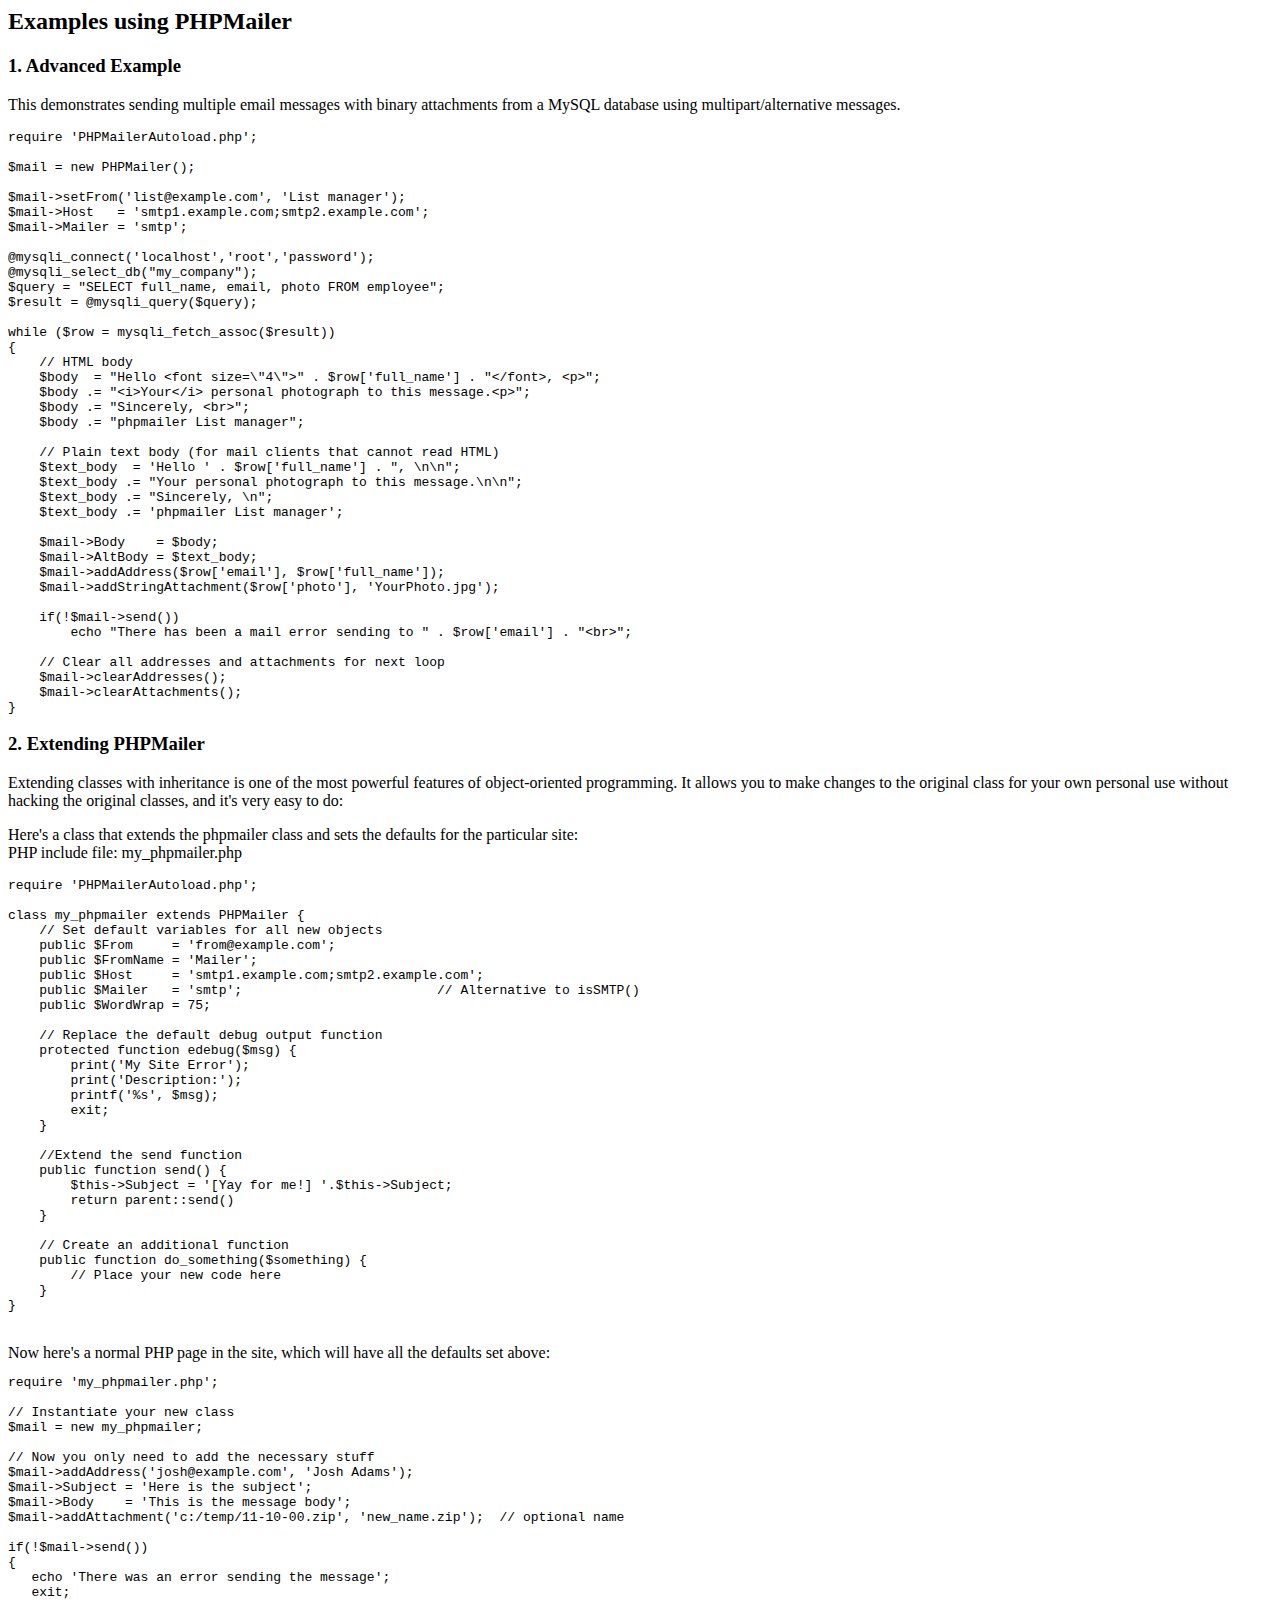
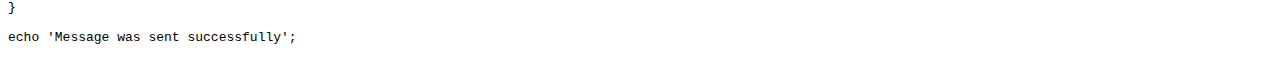
<file: singok/plugin/PHPMailer/docs/extending.html>
<html>
<head>
<title>Examples using phpmailer</title>
</head>

<body>

<h2>Examples using PHPMailer</h2>

<h3>1. Advanced Example</h3>
<p>

This demonstrates sending multiple email messages with binary attachments
from a MySQL database using multipart/alternative messages.<p>

<pre>
require 'PHPMailerAutoload.php';

$mail = new PHPMailer();

$mail->setFrom('list@example.com', 'List manager');
$mail->Host   = 'smtp1.example.com;smtp2.example.com';
$mail->Mailer = 'smtp';

@mysqli_connect('localhost','root','password');
@mysqli_select_db("my_company");
$query = "SELECT full_name, email, photo FROM employee";
$result = @mysqli_query($query);

while ($row = mysqli_fetch_assoc($result))
{
    // HTML body
    $body  = "Hello &lt;font size=\"4\"&gt;" . $row['full_name'] . "&lt;/font&gt;, &lt;p&gt;";
    $body .= "&lt;i&gt;Your&lt;/i&gt; personal photograph to this message.&lt;p&gt;";
    $body .= "Sincerely, &lt;br&gt;";
    $body .= "phpmailer List manager";

    // Plain text body (for mail clients that cannot read HTML)
    $text_body  = 'Hello ' . $row['full_name'] . ", \n\n";
    $text_body .= "Your personal photograph to this message.\n\n";
    $text_body .= "Sincerely, \n";
    $text_body .= 'phpmailer List manager';

    $mail->Body    = $body;
    $mail->AltBody = $text_body;
    $mail->addAddress($row['email'], $row['full_name']);
    $mail->addStringAttachment($row['photo'], 'YourPhoto.jpg');

    if(!$mail->send())
        echo "There has been a mail error sending to " . $row['email'] . "&lt;br&gt;";

    // Clear all addresses and attachments for next loop
    $mail->clearAddresses();
    $mail->clearAttachments();
}
</pre>
<p>

<h3>2. Extending PHPMailer</h3>
<p>

Extending classes with inheritance is one of the most
powerful features of object-oriented programming. It allows you to make changes to the
original class for your own personal use without hacking the original
classes, and it's very easy to do:

<p>
Here's a class that extends the phpmailer class and sets the defaults
for the particular site:<br>
PHP include file: my_phpmailer.php
<p>

<pre>
require 'PHPMailerAutoload.php';

class my_phpmailer extends PHPMailer {
    // Set default variables for all new objects
    public $From     = 'from@example.com';
    public $FromName = 'Mailer';
    public $Host     = 'smtp1.example.com;smtp2.example.com';
    public $Mailer   = 'smtp';                         // Alternative to isSMTP()
    public $WordWrap = 75;

    // Replace the default debug output function
    protected function edebug($msg) {
        print('My Site Error');
        print('Description:');
        printf('%s', $msg);
        exit;
    }

    //Extend the send function
    public function send() {
        $this->Subject = '[Yay for me!] '.$this->Subject;
        return parent::send()
    }

    // Create an additional function
    public function do_something($something) {
        // Place your new code here
    }
}
</pre>
<br>
Now here's a normal PHP page in the site, which will have all the defaults set above:<br>

<pre>
require 'my_phpmailer.php';

// Instantiate your new class
$mail = new my_phpmailer;

// Now you only need to add the necessary stuff
$mail->addAddress('josh@example.com', 'Josh Adams');
$mail->Subject = 'Here is the subject';
$mail->Body    = 'This is the message body';
$mail->addAttachment('c:/temp/11-10-00.zip', 'new_name.zip');  // optional name

if(!$mail->send())
{
   echo 'There was an error sending the message';
   exit;
}

echo 'Message was sent successfully';
</pre>
</body>
</html>
</file>
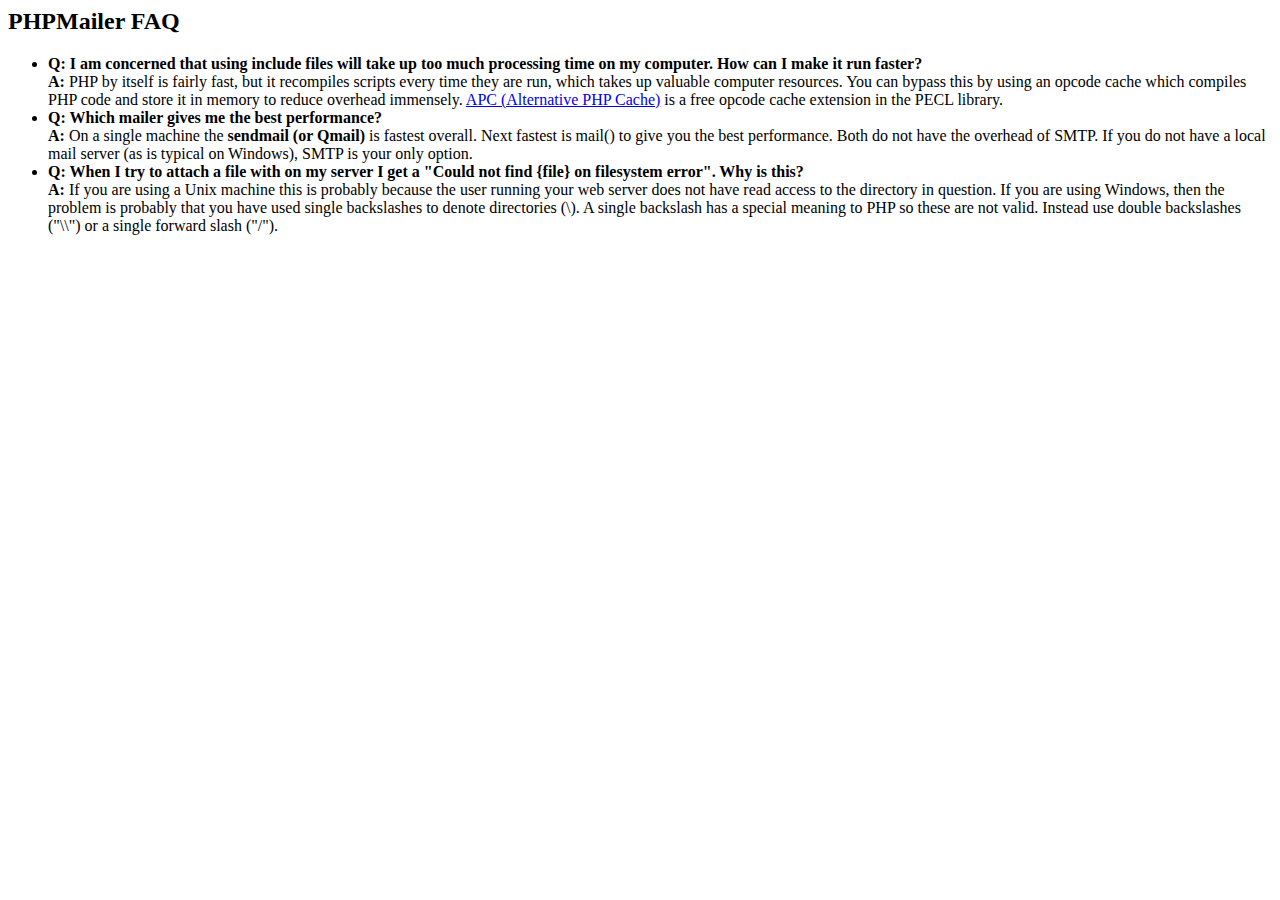
<file: singok/plugin/PHPMailer/docs/faq.html>
﻿<html>
<head>
<title>PHPMailer FAQ</title>
</head>
<body>
<h2>PHPMailer FAQ</h2>
<ul>
    <li><strong>Q: I am concerned that using include files will take up too much
    processing time on my computer. How can I make it run faster?</strong><br>
    <strong>A:</strong> PHP by itself is fairly fast, but it recompiles scripts every time they are run, which takes up valuable
    computer resources. You can bypass this by using an opcode cache which compiles
    PHP code and store it in memory to reduce overhead immensely. <a href="http://www.php.net/apc/">APC
    (Alternative PHP Cache)</a> is a free opcode cache extension in the PECL library.</li>
    <li><strong>Q: Which mailer gives me the best performance?</strong><br>
    <strong>A:</strong> On a single machine the <strong>sendmail (or Qmail)</strong> is fastest overall.
    Next fastest is mail() to give you the best performance. Both do not have the overhead of SMTP.
    If you do not have a local mail server (as is typical on Windows), SMTP is your only option.</li>
    <li><strong>Q: When I try to attach a file with on my server I get a
    "Could not find {file} on filesystem error". Why is this?</strong><br>
    <strong>A:</strong> If you are using a Unix machine this is probably because the user
    running your web server does not have read access to the directory in question. If you are using Windows,
    then the problem is probably that you have used single backslashes to denote directories (\).
    A single backslash has a special meaning to PHP so these are not
    valid. Instead use double backslashes ("\\") or a single forward
    slash ("/").</li>
</ul>
</body>
</html>
</file>
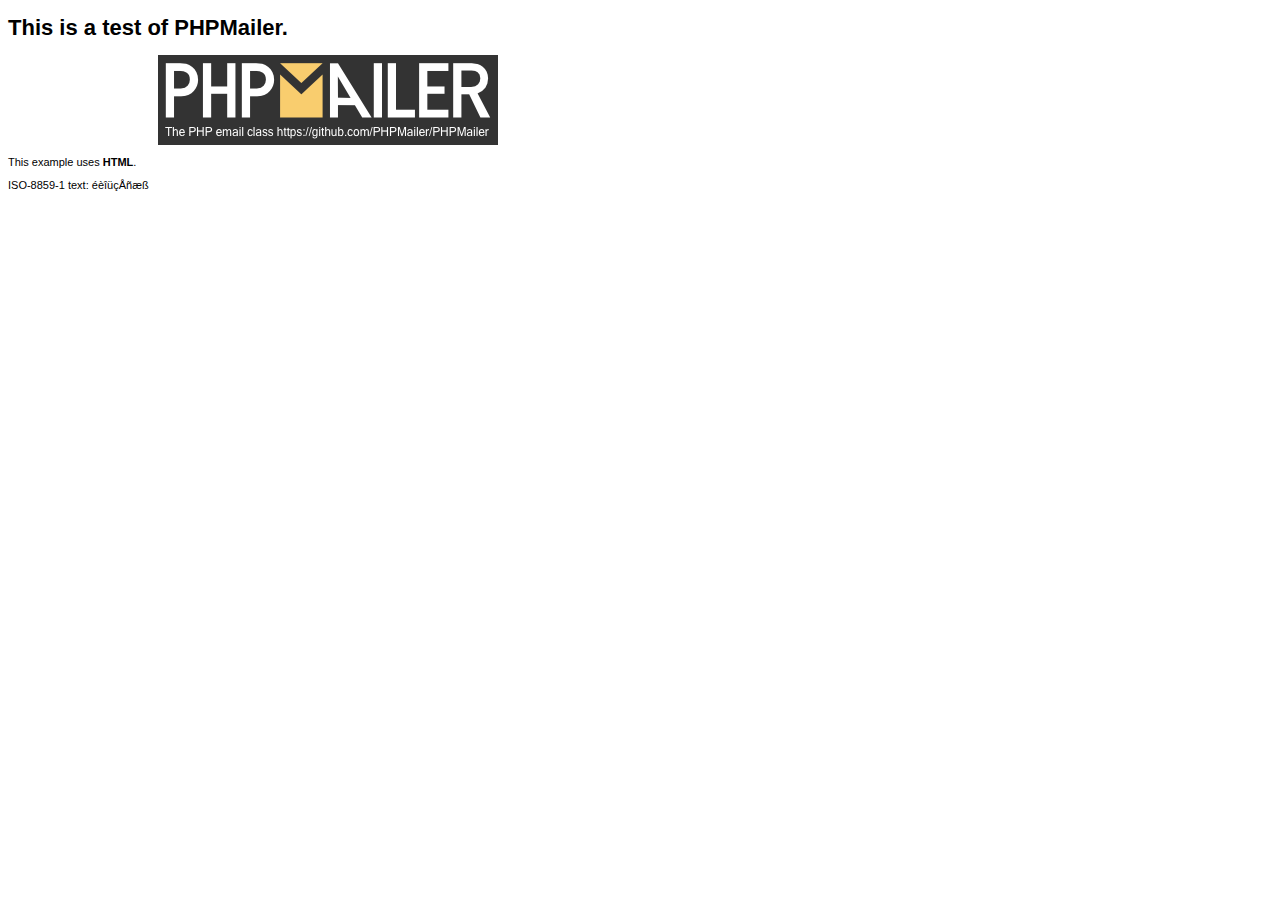
<file: singok/plugin/PHPMailer/examples/contents.html>
<!DOCTYPE HTML PUBLIC "-//W3C//DTD HTML 4.01 Transitional//EN" "http://www.w3.org/TR/html4/loose.dtd">
<html>
<head>
  <meta http-equiv="Content-Type" content="text/html; charset=iso-8859-1">
  <title>PHPMailer Test</title>
</head>
<body>
<div style="width: 640px; font-family: Arial, Helvetica, sans-serif; font-size: 11px;">
  <h1>This is a test of PHPMailer.</h1>
  <div align="center">
    <a href="https://github.com/PHPMailer/PHPMailer/"><img src="images/phpmailer.png" height="90" width="340" alt="PHPMailer rocks"></a>
  </div>
  <p>This example uses <strong>HTML</strong>.</p>
  <p>ISO-8859-1 text: ���������</p>
</div>
</body>
</html>
</file>
<file: singok/plugin/editor/smarteditor2/css/smart_editor2.css>
@charset "UTF-8";
/* NHN Web Standardization Team (http://html.nhndesign.com/) HHJ 090226 */
/* COMMON */
body,#smart_editor2,#smart_editor2 p,#smart_editor2 h1,#smart_editor2 h2,#smart_editor2 h3,#smart_editor2 h4,#smart_editor2 h5,#smart_editor2 h6,#smart_editor2 ul,#smart_editor2 ol,#smart_editor2 li,#smart_editor2 dl,#smart_editor2 dt,#smart_editor2 dd,#smart_editor2 table,#smart_editor2 th,#smart_editor2 td,#smart_editor2 form,#smart_editor2 fieldset,#smart_editor2 legend,#smart_editor2 input,#smart_editor2 textarea,#smart_editor2 button,#smart_editor2 select{margin:0;padding:0}
#smart_editor2,#smart_editor2 h1,#smart_editor2 h2,#smart_editor2 h3,#smart_editor2 h4,#smart_editor2 h5,#smart_editor2 h6,#smart_editor2 input,#smart_editor2 textarea,#smart_editor2 select,#smart_editor2 table,#smart_editor2 button{font-family:'돋움',Dotum,Helvetica,sans-serif;font-size:12px;color:#666}
#smart_editor2 span,#smart_editor2 em{font-size:12px}
#smart_editor2 em,#smart_editor2 address{font-style:normal}
#smart_editor2 img,#smart_editor2 fieldset{border:0}
#smart_editor2 hr{display:none}
#smart_editor2 ol,#smart_editor2 ul{list-style:none}
#smart_editor2 button{border:0;background:none;font-size:11px;vertical-align:top;cursor:pointer}
#smart_editor2 button span,#smart_editor2 button em{visibility:hidden;overflow:hidden;position:absolute;top:0;font-size:0;line-height:0}
#smart_editor2 legend,#smart_editor2 .blind{visibility:hidden;overflow:hidden;position:absolute;width:0;height:0;font-size:0;line-height:0}
#smart_editor2 .input_ty1{height:14px;margin:0;padding:4px 2px 0 4px;border:1px solid #c7c7c7;font-size:11px;color:#666}
#smart_editor2 a:link,#smart_editor2 a:visited,#smart_editor2 a:active,#smart_editor2 a:focus{color:#666;text-decoration:none}
#smart_editor2 a:hover{color:#666;text-decoration:underline}
/* LAYOUT */
#smart_editor2 .se2_header{margin:10px 0 29px 0}
#smart_editor2 .se2_bi{float:left;width:93px;height:20px;margin:0;padding:0;background:url("../img/ko_KR/btn_set.png?130306") -343px -358px no-repeat;font-size:0;line-height:0;text-indent:-10000px;vertical-align:middle}
#smart_editor2 .se2_allhelp{display:inline-block;width:18px;height:18px;padding:0;background:url("../img/ko_KR/btn_set.png?130306") -437px -358px no-repeat;font-size:0;line-height:0;text-indent:-10000px;vertical-align:middle}
#smart_editor2 #smart_editor2_content{border:1px solid #b5b5b5}
#smart_editor2 .se2_tool{overflow:visible;position:relative;z-index:25}
/* EDITINGAREA */
#smart_editor2 .se2_input_area{position:relative;z-index:22;height:400px;margin:0;padding:0;*zoom:1}
#smart_editor2 .se2_input_wysiwyg,#smart_editor2 .se2_input_syntax{display:block;overflow:auto;width:100%;height:100%;margin:0;*margin:-1px 0 0 0;border:0}
/* EDITINGMODE */
#smart_editor2 .se2_conversion_mode{position:relative;height:15px;padding-top:1px;border-top:1px solid #b5b5b5;background:url("../img/icon_set.gif") 0 -896px repeat-x}
#smart_editor2 .se2_inputarea_controller{display:block;clear:both;position:relative;width:100%;height:15px;text-align:center;cursor:n-resize}
#smart_editor2 .se2_inputarea_controller span,#smart_editor2 .controller_on span{background:url("../img/ico_extend.png") no-repeat}
#smart_editor2 .se2_inputarea_controller span{position:static;display:inline-block;visibility:visible;overflow:hidden;height:15px;padding-left:11px;background-position:0 2px;color:#888;font-size:11px;letter-spacing:-1px;line-height:16px;white-space:nowrap}
* + html #smart_editor2 .se2_inputarea_controller span{line-height:14px}
#smart_editor2 .controller_on span{background-position:0 -21px;color:#249c04}
#smart_editor2 .ly_controller{display:block;position:absolute;bottom:2px;left:50%;width:287px;margin-left:-148px;padding:8px 0 7px 9px;border:1px solid #827f7c;background:#fffdef}
#smart_editor2 .ly_controller p{color:#666;font-size:11px;letter-spacing:-1px;line-height:11px}
#smart_editor2 .ly_controller .bt_clse,#smart_editor2 .ly_controller .ic_arr{position:absolute;background:url("../img/ico_extend.png") no-repeat}
#smart_editor2 .ly_controller .bt_clse{top:5px;right:4px;width:14px;height:15px;background-position:1px -43px}
#smart_editor2 .ly_controller .ic_arr{top:25px;left:50%;width:10px;height:6px;margin-left:-5px;background-position:0 -65px}
#smart_editor2 .se2_converter{float:left;position:absolute;top:-1px;right:3px;z-index:20}
#smart_editor2 .se2_converter li{float:left}
#smart_editor2 .se2_converter .se2_to_editor{width:59px;height:15px;background:url("../img/ko_KR/btn_set.png?130306") 0 -85px no-repeat;vertical-align:top}
#smart_editor2 .se2_converter .se2_to_html{width:59px;height:15px;background:url("../img/ko_KR/btn_set.png?130306") -59px -70px no-repeat;vertical-align:top}
#smart_editor2 .se2_converter .se2_to_text{width:60px;height:15px;background:url("../img/ko_KR/btn_set.png?130306") -417px -466px no-repeat;vertical-align:top}
#smart_editor2 .se2_converter .active .se2_to_editor{width:59px;height:15px;background:url("../img/ko_KR/btn_set.png?130306") 0 -70px no-repeat;vertical-align:top}
#smart_editor2 .se2_converter .active .se2_to_html{width:59px;height:15px;background:url("../img/ko_KR/btn_set.png?130306") -59px -85px no-repeat;vertical-align:top}
#smart_editor2 .se2_converter .active .se2_to_text{width:60px;height:15px;background:url("../img/ko_KR/btn_set.png?130306") -417px -481px no-repeat;vertical-align:top}
/* EDITINGAREA_HTMLSRC */
#smart_editor2 .off .ico_btn,#smart_editor2 .off .se2_more,#smart_editor2 .off .se2_more2,#smart_editor2 .off .se2_font_family,#smart_editor2 .off .se2_font_size,#smart_editor2 .off .se2_bold,#smart_editor2 .off .se2_underline,#smart_editor2 .off .se2_italic,#smart_editor2 .off .se2_tdel,#smart_editor2 .off .se2_fcolor,#smart_editor2 .off .se2_fcolor_more,#smart_editor2 .off .se2_bgcolor,#smart_editor2 .off .se2_bgcolor_more,#smart_editor2 .off .se2_left,#smart_editor2 .off .se2_center,#smart_editor2 .off .se2_right,#smart_editor2 .off .se2_justify,#smart_editor2 .off .se2_ol,#smart_editor2 .off .se2_ul,#smart_editor2 .off .se2_indent,#smart_editor2 .off .se2_outdent,#smart_editor2 .off .se2_lineheight,#smart_editor2 .off .se2_del_style,#smart_editor2 .off .se2_blockquote,#smart_editor2 .off .se2_summary,#smart_editor2 .off .se2_footnote,#smart_editor2 .off .se2_url,#smart_editor2 .off .se2_emoticon,#smart_editor2 .off .se2_character,#smart_editor2 .off .se2_table,#smart_editor2 .off .se2_find,#smart_editor2 .off .se2_spelling,#smart_editor2 .off .se2_sup,#smart_editor2 .off .se2_sub,#smart_editor2 .off .se2_text_tool_more,#smart_editor2 .off .se2_new,#smart_editor2 .off .selected_color,#smart_editor2 .off .se2_lineSticker{-ms-filter:alpha(opacity=50);opacity:.5;cursor:default;filter:alpha(opacity=50)}
/* LAYER */
#smart_editor2 .se2_text_tool .se2_layer{display:none;float:left;position:absolute;top:20px;left:0;z-index:50;margin:0;padding:0;border:1px solid #bcbbbb;background:#fafafa}
#smart_editor2 .se2_text_tool li.active{z-index:50}
#smart_editor2 .se2_text_tool .active .se2_layer{display:block}
#smart_editor2 .se2_text_tool .active li .se2_layer{display:none}
#smart_editor2 .se2_text_tool .active .active .se2_layer{display:block}
#smart_editor2 .se2_text_tool .se2_layer .se2_in_layer{float:left;margin:0;padding:0;border:1px solid #fff;background:#fafafa}
/* TEXT_TOOLBAR */
#smart_editor2 .se2_text_tool{position:relative;clear:both;z-index:30;padding:4px 0 4px 3px;background:#f4f4f4 url("../img/bg_text_tool.gif") 0 0 repeat-x;border-bottom:1px solid #b5b5b5;*zoom:1}
#smart_editor2 .se2_text_tool:after{content:"";display:block;clear:both}
#smart_editor2 .se2_text_tool ul{float:left;display:inline;margin-right:3px;padding-left:1px;white-space:nowrap}
#smart_editor2 .se2_text_tool li{_display:inline;float:left;position:relative;z-index:30}
#smart_editor2 .se2_text_tool button,#smart_editor2 .se2_multy .se2_icon{width:21px;height:21px;background:url("../img/ko_KR/text_tool_set.png?140317") no-repeat;vertical-align:top}
#smart_editor2 .se2_text_tool .se2_font_type{position:relative}
#smart_editor2 .se2_text_tool .se2_font_type li{margin-left:3px}
#smart_editor2 .se2_text_tool .se2_font_type button{text-align:left}
#smart_editor2 .se2_text_tool .se2_font_type button.se2_font_family span,#smart_editor2 .se2_text_tool .se2_font_type button.se2_font_size span{display:inline-block;visibility:visible;position:static;width:52px;height:20px;padding:0 0 0 6px;font-size:12px;line-height:20px;*line-height:22px;color:#333;*zoom:1}
#smart_editor2 .se2_text_tool .se2_multy{position:absolute;top:0;right:0;padding-left:0;margin-right:0;white-space:nowrap;border-left:1px solid #e0dedf}
#smart_editor2 .se2_text_tool .se2_multy .se2_mn{float:left;white-space:nowrap}
#smart_editor2 .se2_text_tool .se2_multy button{background-image:none;width:47px}
#smart_editor2 .se2_text_tool .se2_multy .se2_icon{display:inline-block;visibility:visible;overflow:visible;position:static;width:16px;height:29px;margin:-1px 2px 0 -1px;background-position:0 -132px;line-height:30px;vertical-align:top}
#smart_editor2 .se2_text_tool .se2_multy button,#smart_editor2 .se2_text_tool .se2_multy button span{height:29px;line-height:29px}
#smart_editor2 .se2_text_tool .se2_map .se2_icon{background-position:-29px -132px}
#smart_editor2 .se2_text_tool button span.se2_mntxt{display:inline-block;visibility:visible;overflow:visible;_overflow-y:hidden;position:relative;*margin-right:-1px;width:auto;height:29px;font-weight:normal;font-size:11px;line-height:30px;*line-height:29px;_line-height:30px;color:#444;letter-spacing:-1px;vertical-align:top}
#smart_editor2 .se2_text_tool .se2_multy .se2_photo{margin-right:1px}
#smart_editor2 .se2_text_tool .se2_multy .hover .ico_btn{background:#e8e8e8}
#smart_editor2 .se2_text_tool .se2_multy .se2_mn.hover{background:#e0dedf}
/* TEXT_TOOLBAR : ROUNDING */
#smart_editor2 ul li.first_child button span.tool_bg,#smart_editor2 ul li.last_child button span.tool_bg,#smart_editor2 ul li.single_child button span.tool_bg{visibility:visible;height:21px}
#smart_editor2 ul li.first_child button span.tool_bg{left:-1px;width:3px;background:url("../img/bg_button_left.gif?20121228") no-repeat}
#smart_editor2 ul li.last_child button span.tool_bg{right:0px;_right:-1px;width:2px;background:url("../img/bg_button_right.gif") no-repeat}
#smart_editor2 ul li.single_child{padding-right:1px}
#smart_editor2 ul li.single_child button span.tool_bg{left:0;background:url("../img/bg_button.gif?20121228") no-repeat;width:22px}
#smart_editor2 div.se2_text_tool ul li.hover button span.tool_bg{background-position:0 -21px}
#smart_editor2 div.se2_text_tool ul li.active button span.tool_bg,#smart_editor2 div.se2_text_tool ul li.active li.active button span.tool_bg{background-position:0 -42px}
#smart_editor2 div.se2_text_tool ul li.active li button span.tool_bg{background-position:0 0}
/* TEXT_TOOLBAR : SUB_MENU */
#smart_editor2 .se2_sub_text_tool{display:none;position:absolute;top:20px;left:0;z-index:40;width:auto;height:29px;padding:0 4px 0 0;border:1px solid #b5b5b5;border-top:1px solid #9a9a9a;background:#f4f4f4}
#smart_editor2 .active .se2_sub_text_tool{display:block}
#smart_editor2 .se2_sub_text_tool ul{float:left;height:25px;margin:0;padding:4px 0 0 4px}
/* TEXT_TOOLBAR : SUB_MENU_SIZE */
#smart_editor2 .se2_sub_step1{width:88px}
#smart_editor2 .se2_sub_step2{width:199px}
#smart_editor2 .se2_sub_step2_1{width:178px}
/* TEXT_TOOLBAR : BUTTON */
#smart_editor2 .se2_text_tool .se2_font_family{width:70px;height:21px;background-position:0 -10px}
#smart_editor2 .se2_text_tool .hover .se2_font_family{background-position:0 -72px}
#smart_editor2 .se2_text_tool .active .se2_font_family{background-position:0 -103px}
#smart_editor2 .se2_text_tool .se2_font_size{width:45px;height:21px;background-position:-70px -10px}
#smart_editor2 .se2_text_tool .hover .se2_font_size{background-position:-70px -72px}
#smart_editor2 .se2_text_tool .active .se2_font_size{background-position:-70px -103px}
#smart_editor2 .se2_text_tool .se2_bold{background-position:-115px -10px}
#smart_editor2 .se2_text_tool .hover .se2_bold{background-position:-115px -72px}
#smart_editor2 .se2_text_tool .active .se2_bold{background-position:-115px -103px}
#smart_editor2 .se2_text_tool .se2_underline{background-position:-136px -10px}
#smart_editor2 .se2_text_tool .hover .se2_underline{background-position:-136px -72px}
#smart_editor2 .se2_text_tool .active .se2_underline{background-position:-136px -103px}
#smart_editor2 .se2_text_tool .se2_italic{background-position:-157px -10px}
#smart_editor2 .se2_text_tool .hover .se2_italic{background-position:-157px -72px}
#smart_editor2 .se2_text_tool .active .se2_italic{background-position:-157px -103px}
#smart_editor2 .se2_text_tool .se2_tdel{background-position:-178px -10px}
#smart_editor2 .se2_text_tool .hover .se2_tdel{background-position:-178px -72px}
#smart_editor2 .se2_text_tool .active .se2_tdel{background-position:-178px -103px}
#smart_editor2 .se2_text_tool .se2_fcolor{position:relative;background-position:-199px -10px}
#smart_editor2 .se2_text_tool .hover .se2_fcolor{background-position:-199px -72px}
#smart_editor2 .se2_text_tool .active .se2_fcolor{background-position:-199px -103px}
#smart_editor2 .se2_text_tool .se2_fcolor_more{background-position:-220px -10px;width:10px}
#smart_editor2 .se2_text_tool .hover .se2_fcolor_more{background-position:-220px -72px}
#smart_editor2 .se2_text_tool .active .se2_fcolor_more{background-position:-220px -103px}
#smart_editor2 .se2_text_tool .selected_color{position:absolute;top:14px;left:5px;width:11px;height:3px;font-size:0}
#smart_editor2 .se2_text_tool .se2_ol,#smart_editor2 .se2_text_tool .active .se2_sub_text_tool .se2_ol{background-position:-345px -10px}
#smart_editor2 .se2_text_tool .se2_ul,#smart_editor2 .se2_text_tool .active .se2_sub_text_tool .se2_ul{background-position:-366px -10px}
#smart_editor2 .se2_text_tool .hover .se2_ol,#smart_editor2 .se2_text_tool .active .se2_sub_text_tool .hover .se2_ol{background-position:-345px -72px}
#smart_editor2 .se2_text_tool .hover .se2_ul,#smart_editor2 .se2_text_tool .active .se2_sub_text_tool .hover .se2_ul{background-position:-366px -72px}
#smart_editor2 .se2_text_tool .active .se2_ol,#smart_editor2 .se2_text_tool .active .active .se2_ol{background-position:-345px -103px}
#smart_editor2 .se2_text_tool .active .se2_ul,#smart_editor2 .se2_text_tool .active .active .se2_ul{background-position:-366px -103px}
#smart_editor2 .se2_text_tool .se2_indent,#smart_editor2 .se2_text_tool .active .se2_sub_text_tool .se2_indent{background-position:-408px -10px}
#smart_editor2 .se2_text_tool .se2_outdent,#smart_editor2 .se2_text_tool .active .se2_sub_text_tool .se2_outdent{background-position:-387px -10px}
#smart_editor2 .se2_text_tool .hover .se2_indent,#smart_editor2 .se2_text_tool .active .se2_sub_text_tool .hover .se2_indent{background-position:-408px -72px}
#smart_editor2 .se2_text_tool .hover .se2_outdent,#smart_editor2 .se2_text_tool .active .se2_sub_text_tool .hover .se2_outdent{background-position:-387px -72px}
#smart_editor2 .se2_text_tool .active .se2_indent,#smart_editor2 .se2_text_tool .active .active .se2_indent{background-position:-408px -103px}
#smart_editor2 .se2_text_tool .active .se2_outdent,#smart_editor2 .se2_text_tool .active .active .se2_outdent{background-position:-387px -103px}
#smart_editor2 .se2_text_tool .se2_lineheight{background-position:-429px -10px}
#smart_editor2 .se2_text_tool .hover .se2_lineheight{background-position:-429px -72px}
#smart_editor2 .se2_text_tool .active .se2_lineheight{background-position:-429px -103px}
#smart_editor2 .se2_text_tool .se2_url{background-position:-513px -10px}
#smart_editor2 .se2_text_tool .hover .se2_url{background-position:-513px -72px}
#smart_editor2 .se2_text_tool .active .se2_url{background-position:-513px -103px}
#smart_editor2 .se2_text_tool .se2_bgcolor{position:relative;background-position:-230px -10px}
#smart_editor2 .se2_text_tool .hover .se2_bgcolor{background-position:-230px -72px}
#smart_editor2 .se2_text_tool .active .se2_bgcolor{background-position:-230px -103px}
#smart_editor2 .se2_text_tool .se2_bgcolor_more{background-position:-251px -10px;width:10px}
#smart_editor2 .se2_text_tool .hover .se2_bgcolor_more{background-position:-251px -72px}
#smart_editor2 .se2_text_tool .active .se2_bgcolor_more{background-position:-251px -103px}
#smart_editor2 .se2_text_tool .se2_left{background-position:-261px -10px}
#smart_editor2 .se2_text_tool .hover .se2_left{background-position:-261px -72px}
#smart_editor2 .se2_text_tool .active .se2_left{background-position:-261px -103px}
#smart_editor2 .se2_text_tool .se2_center{background-position:-282px -10px}
#smart_editor2 .se2_text_tool .hover .se2_center{background-position:-282px -72px}
#smart_editor2 .se2_text_tool .active .se2_center{background-position:-282px -103px}
#smart_editor2 .se2_text_tool .se2_right{background-position:-303px -10px}
#smart_editor2 .se2_text_tool .hover .se2_right{background-position:-303px -72px}
#smart_editor2 .se2_text_tool .active .se2_right{background-position:-303px -103px}
#smart_editor2 .se2_text_tool .se2_justify{background-position:-324px -10px}
#smart_editor2 .se2_text_tool .hover .se2_justify{background-position:-324px -72px}
#smart_editor2 .se2_text_tool .active .se2_justify{background-position:-324px -103px}
#smart_editor2 .se2_text_tool .se2_blockquote{background-position:-471px -10px}
#smart_editor2 .se2_text_tool .hover .se2_blockquote{background-position:-471px -72px}
#smart_editor2 .se2_text_tool .active .se2_blockquote{background-position:-471px -103px}
#smart_editor2 .se2_text_tool .se2_character{background-position:-555px -10px}
#smart_editor2 .se2_text_tool .hover .se2_character{background-position:-555px -72px}
#smart_editor2 .se2_text_tool .active .se2_character{background-position:-555px -103px}
#smart_editor2 .se2_text_tool .se2_table{background-position:-576px -10px}
#smart_editor2 .se2_text_tool .hover .se2_table{background-position:-576px -72px}
#smart_editor2 .se2_text_tool .active .se2_table{background-position:-576px -103px}
#smart_editor2 .se2_text_tool .se2_find{background-position:-597px -10px}
#smart_editor2 .se2_text_tool .hover .se2_find{background-position:-597px -72px}
#smart_editor2 .se2_text_tool .active .se2_find{background-position:-597px -103px}
#smart_editor2 .se2_text_tool .se2_sup{background-position:-660px -10px}
#smart_editor2 .se2_text_tool .hover .se2_sup{background-position:-660px -72px}
#smart_editor2 .se2_text_tool .active .se2_sup{background-position:-660px -103px}
#smart_editor2 .se2_text_tool .se2_sub{background-position:-681px -10px}
#smart_editor2 .se2_text_tool .hover .se2_sub{background-position:-681px -72px}
#smart_editor2 .se2_text_tool .active .se2_sub{background-position:-681px -103px}
#smart_editor2 .se2_text_tool .se2_text_tool_more{background-position:0 -41px;width:13px}
#smart_editor2 .se2_text_tool .se2_text_tool_more span.tool_bg{background:none}
#smart_editor2 .se2_text_tool .hover .se2_text_tool_more{background-position:-13px -41px}
#smart_editor2 .se2_text_tool .active .se2_text_tool_more{background-position:-26px -41px}
</file>
<file: singok/plugin/editor/smarteditor2/photo_uploader/popup/css/style.css>
@charset "UTF-8";
/*
 * jQuery File Upload Plugin CSS Example 8.8.2
 * https://github.com/blueimp/jQuery-File-Upload
 *
 * Copyright 2013, Sebastian Tschan
 * https://blueimp.net
 *
 * Licensed under the MIT license:
 * http://www.opensource.org/licenses/MIT
 */

body {margin:0;padding:0;overflow-x:hidden}
body,input,textarea,select,button,table{font-family:'돋움',Dotum,Helvetica,sans-serif;font-size:12px}

#pop_header{height:26px;padding:14px 0 0 20px;border-bottom:1px solid #ededeb;background:#f4f4f3}
#pop_header h1{color:#333;font-size:14px;letter-spacing:-1px;margin:0;padding:0}

.content_container{padding:5px 10px}

.swfupload{OUTLINE-WIDTH: 0px; OUTLINE-STYLE: none; OUTLINE-COLOR: invert}

.pop_container .drag_area{overflow:hidden;overflow-y:auto;position:relative;width:100%;height:250px;margin-top:4px;border:1px solid #eceff2}
.pop_container .blind{visibility:hidden;position:absolute;line-height:0}
.pop_container .drag_area .bg{position:absolute;top:0;left:0;width:100%;height:250px;background: #fdfdfd url(../../../img/photoQuickPopup/bg_drag_image.png) 50% 50% no-repeat;}
.pop_container .drag_area .showbg{display:block}
.pop_container .drag_area .hidebg{display:none}

ul.sortable{margin:0;padding:0;*zoom:1}
ul.sortable:after{display:block;clear:both;content:""}

.sortable > li{
list-style:none;
float: left;
width: 110px;
height:110px;
overflow: hidden;
text-align: center;
margin: 4px 3px;  border: 1px solid #DDDDDD;padding:1px; cursor: move;
background: #ffffff;
}
.sortable > li:hover, .sortable > li.ui-sortable-helper{border:2px solid #E58524;padding:0;}

.sortable > li > div{
background: #f7f7f7;
color:#808080;
margin:0;
font-size:11px;
height:106px;
width:100%;
overflow: hidden;
white-space:nowrap;-o-text-overflow:ellipsis;text-overflow:ellipsis;
position:relative;
}
.sortable > li > div > img{margin:3px;}
.sortable > li > div .delete_img{position:absolute;top:0;right:0px;display:none}
.sortable > li:hover > div .delete_img{display:block;cursor:pointer}
.sortable > li.placeholder{
border: dashed 2px #ccc;background-color:#FFF;padding:0;
}

.btn {
display: inline-block;
margin-bottom: 0;
font-weight: 400;
text-align: center;
vertical-align: middle;
cursor: pointer;
background-image: none;
border: 1px solid transparent;
white-space: nowrap;
padding: 6px 12px;
font-size: 12px;
line-height: 1.42857143;
border-radius: 4px;
-webkit-user-select: none;
-moz-user-select: none;
-ms-user-select: none;
user-select: none;
}
.btn-success {
color: #fff;
background-color: #5cb85c;
border-color: #4cae4c;
}
.btn:hover, .btn:focus {
color: #333;
text-decoration: none;
}
.btn-success:hover, .btn-success:focus, .btn-success:active, .btn-success.active, .open .dropdown-toggle.btn-success {
color: #fff;
background-color: #47a447;
border-color: #398439;
}
.seletion_explain{margin:10px 0}
.drag_explain{position:relative;height:36px}
.drag_explain p {padding:12px 0 0 0;margin:0;}
.file_selet_group{position:absolute;top:0;right:0}
.btn_group{text-align:center}
</file>
